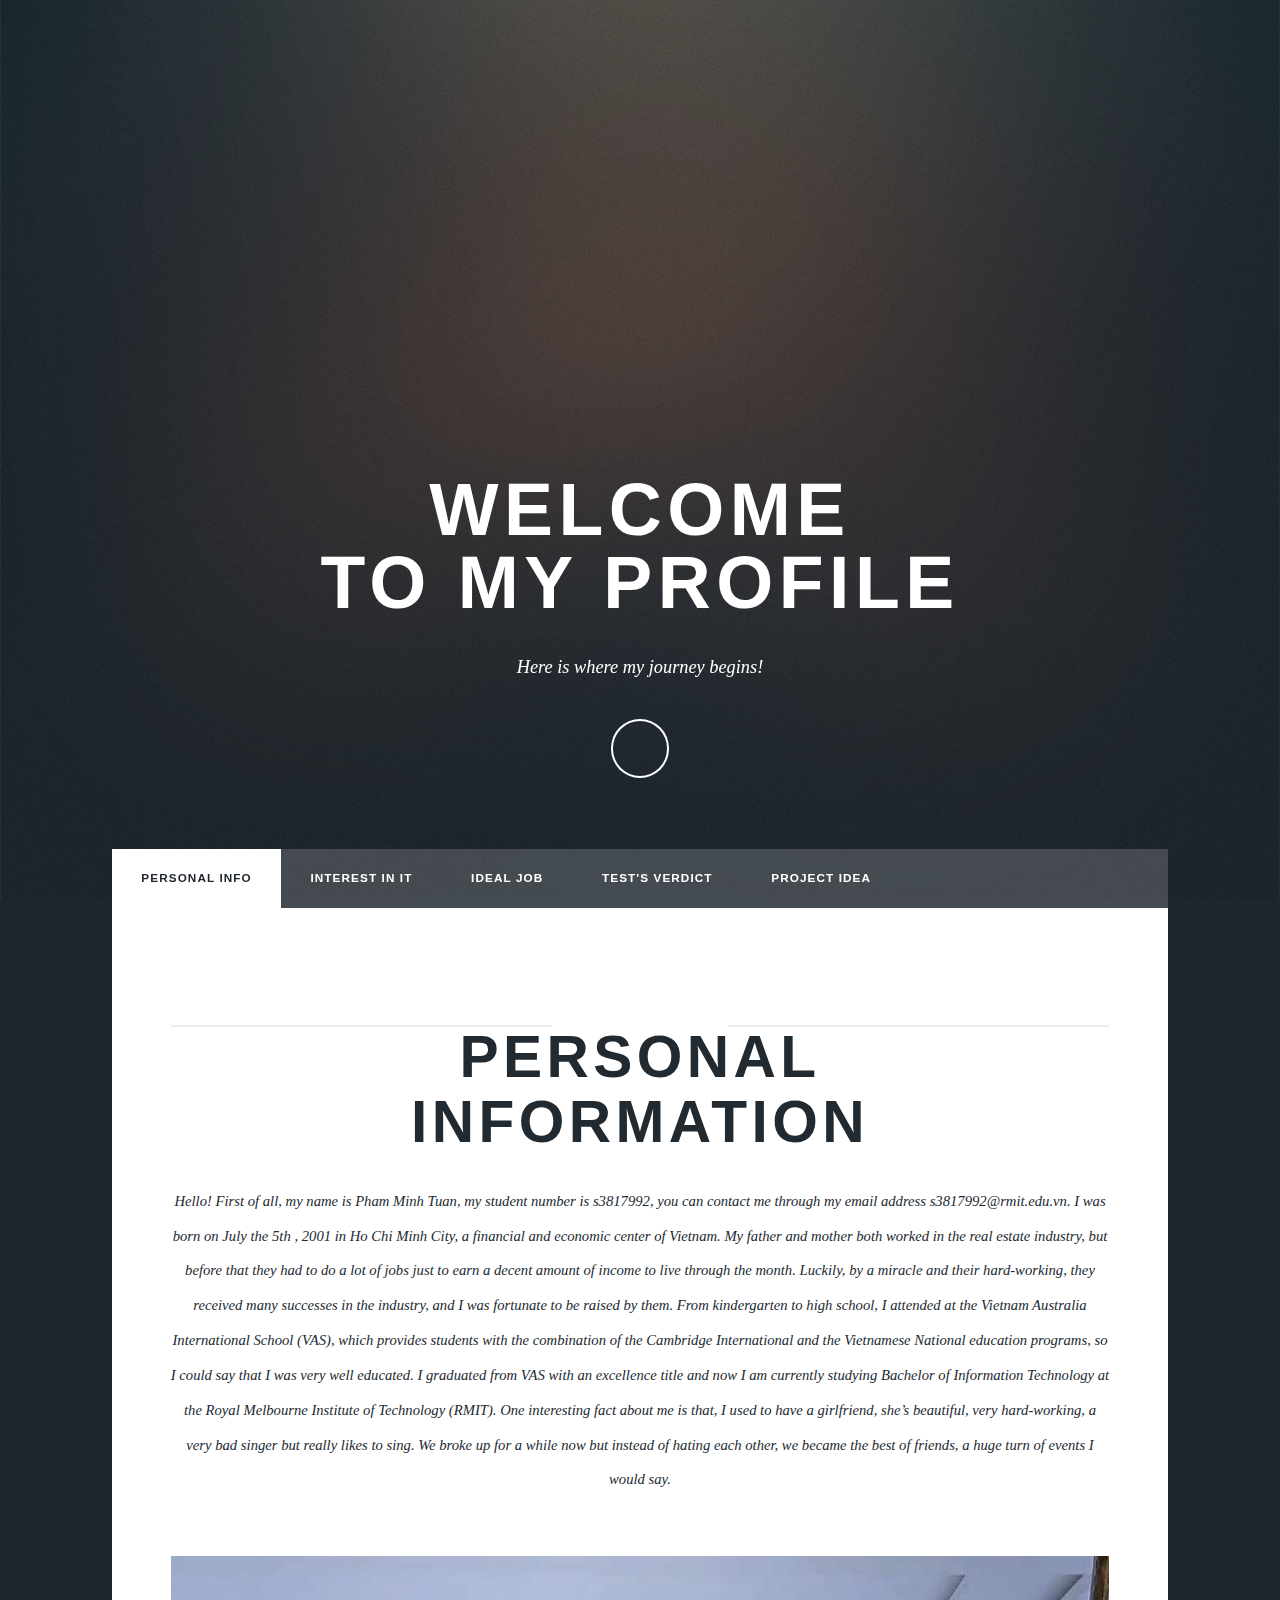
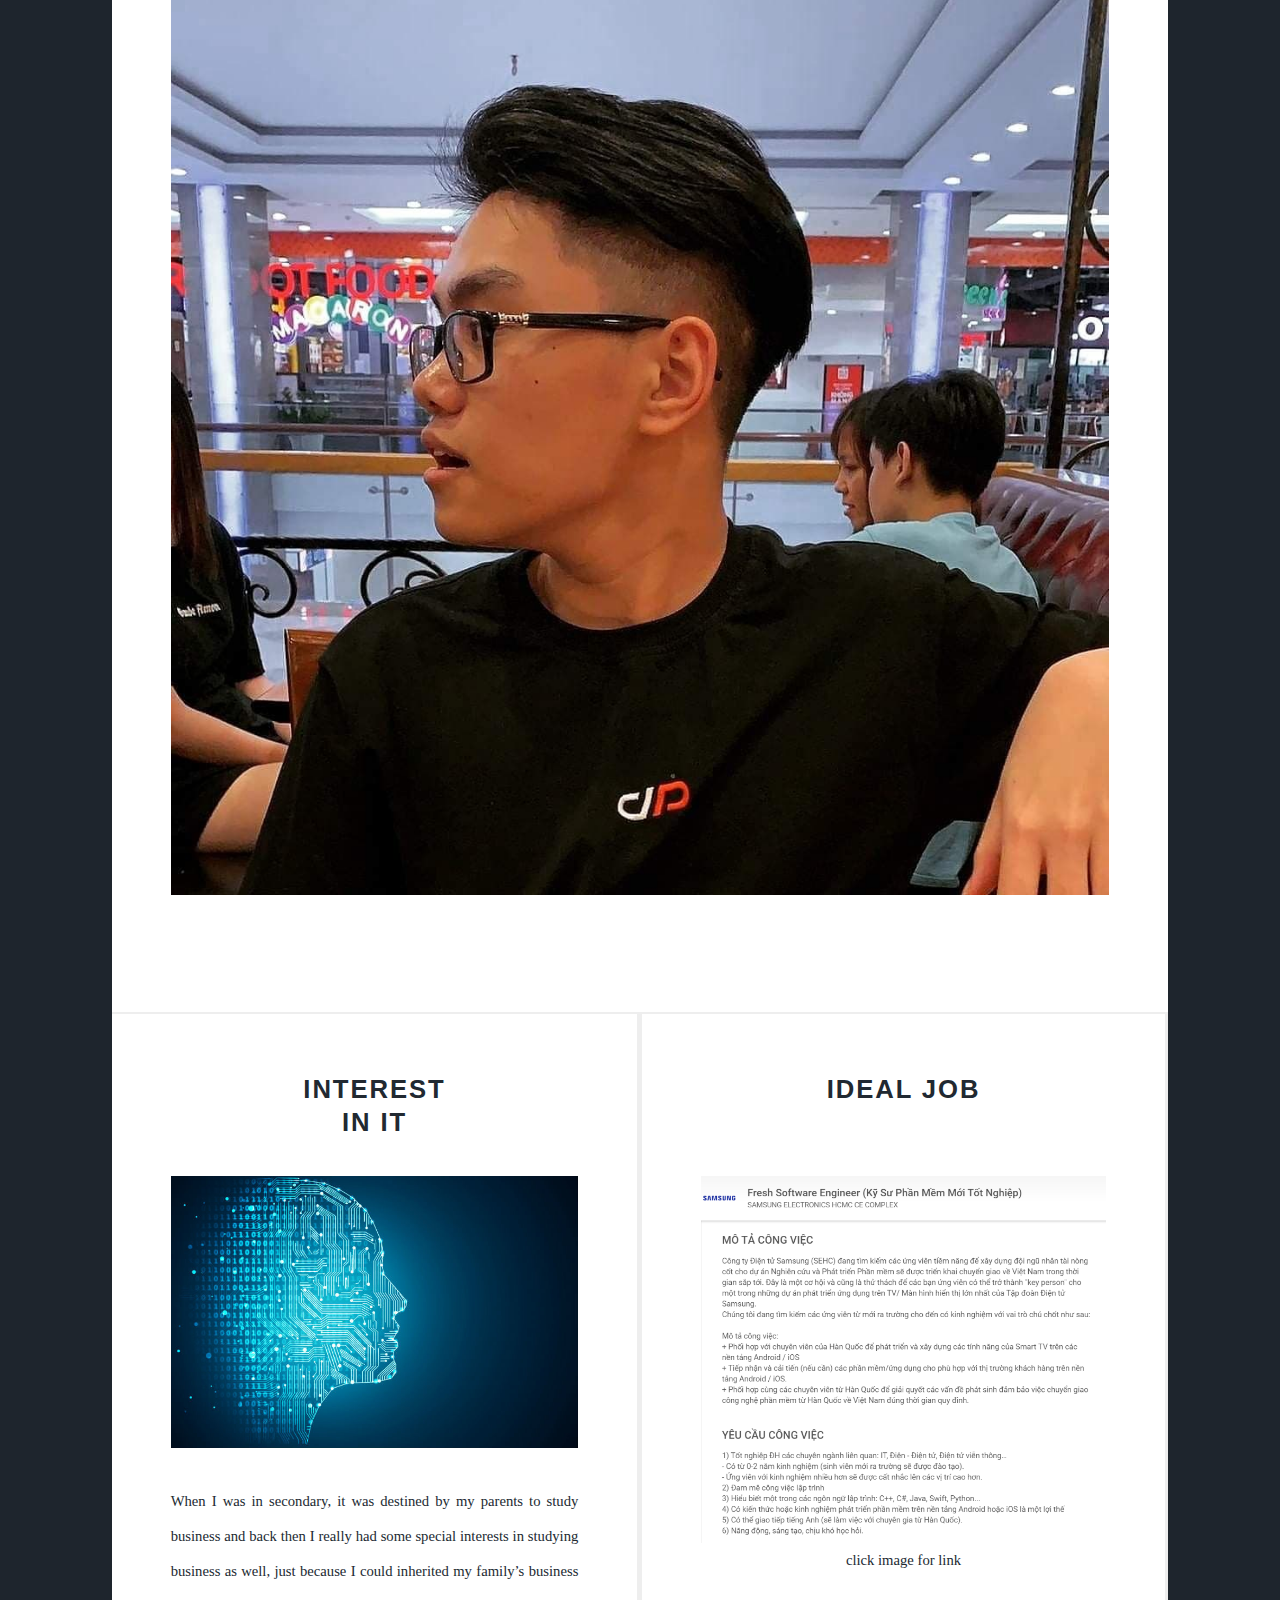
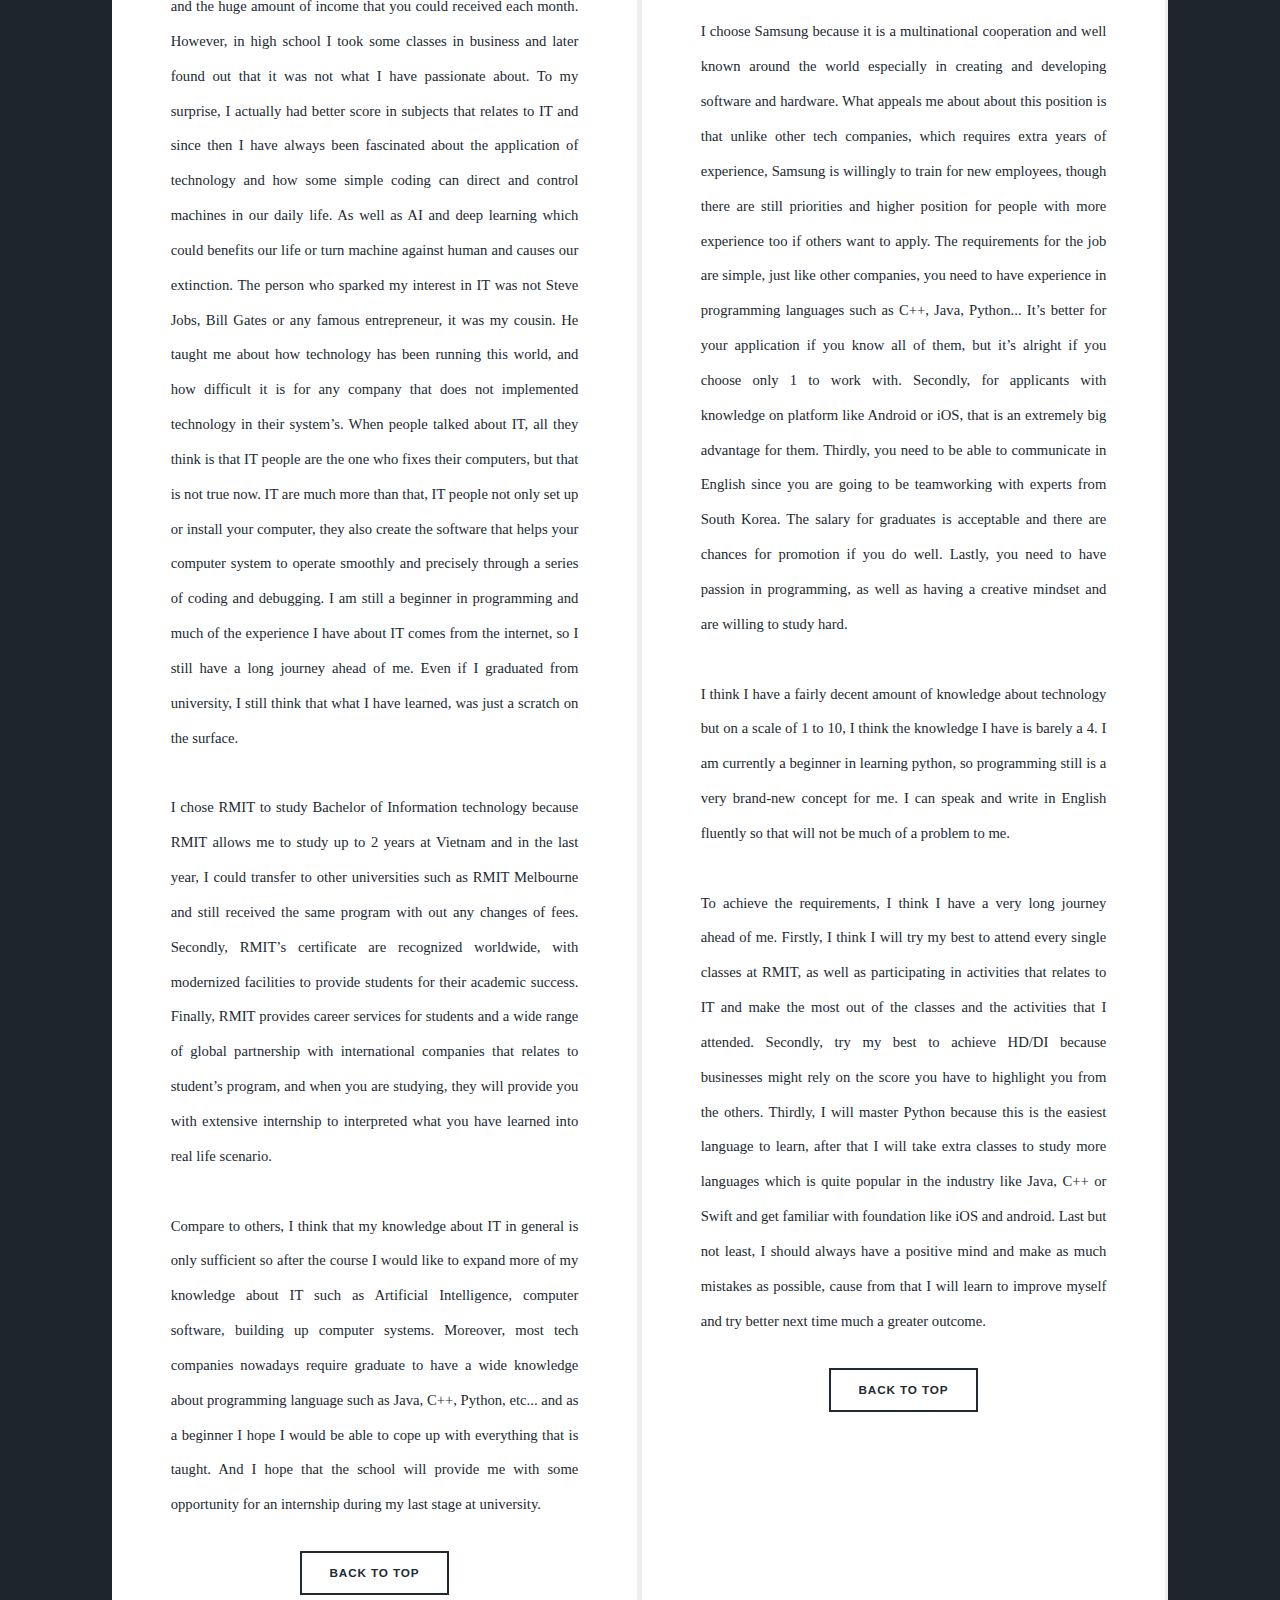
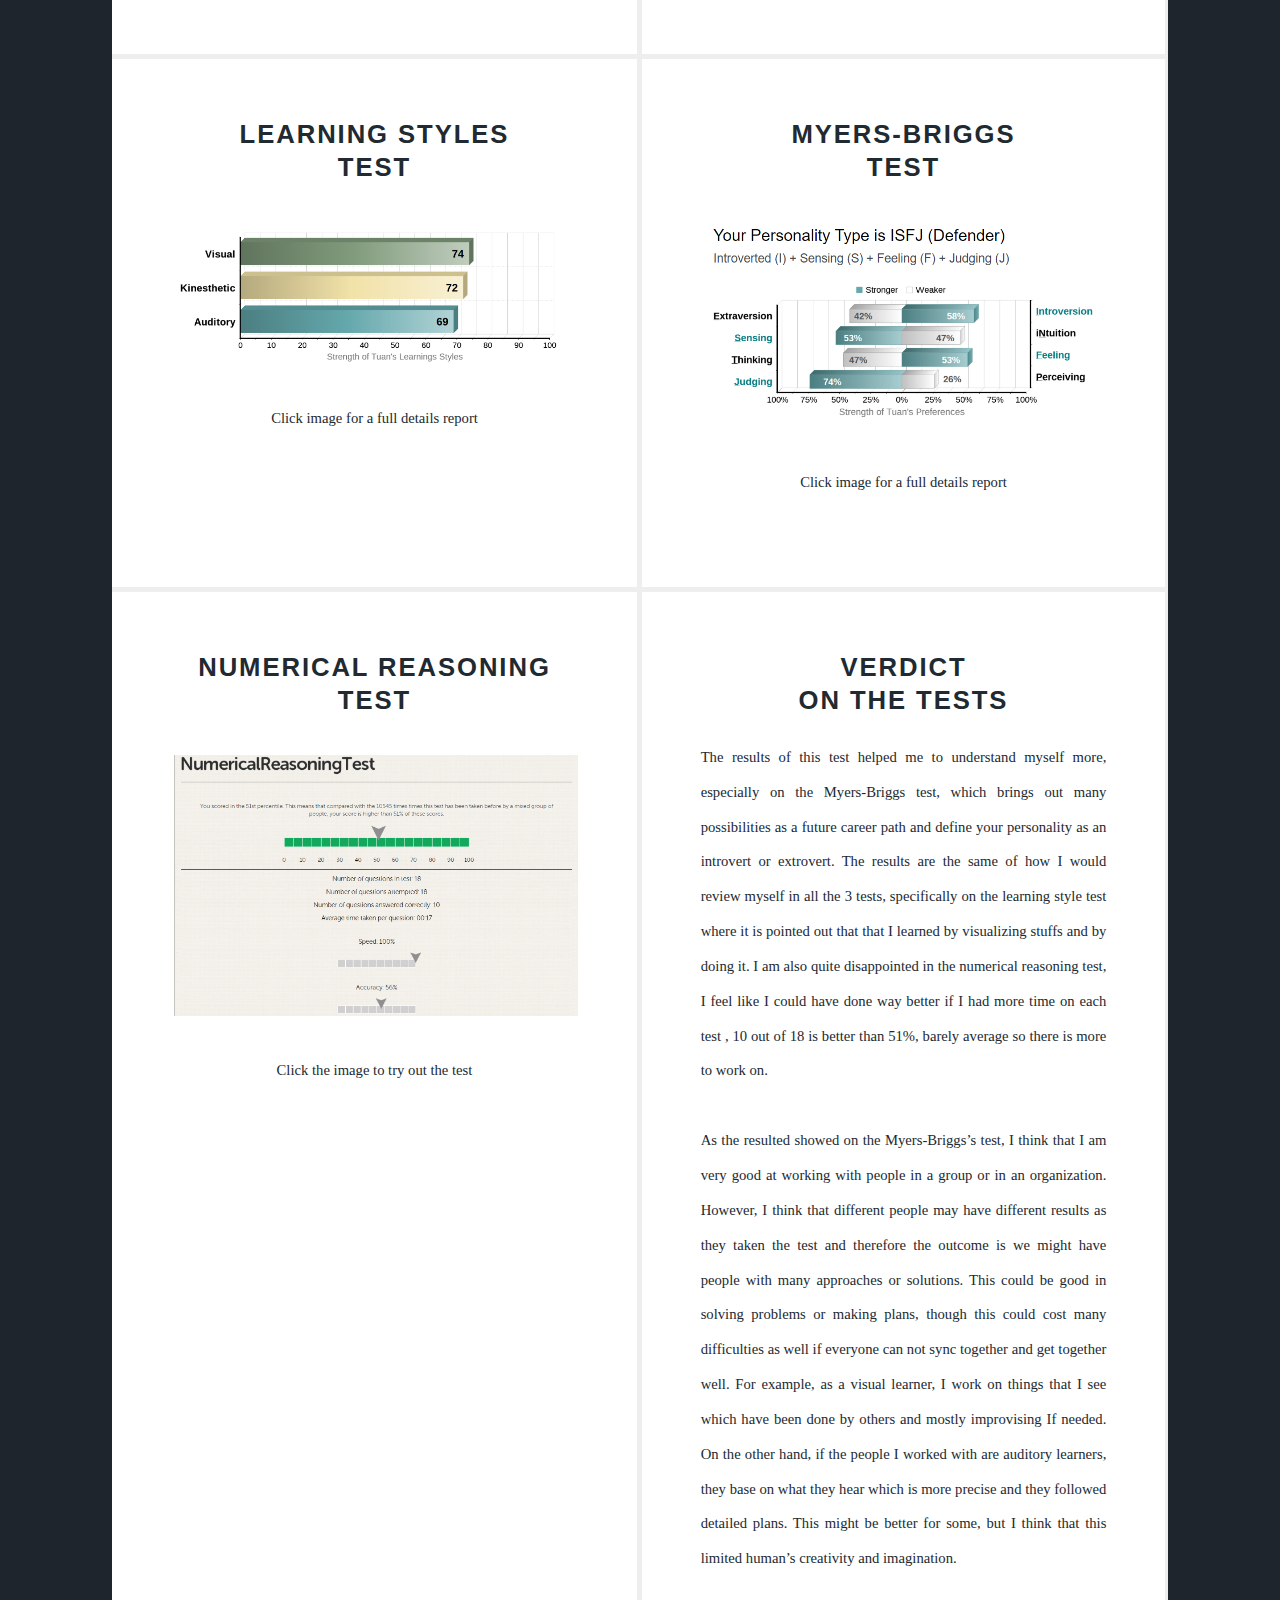
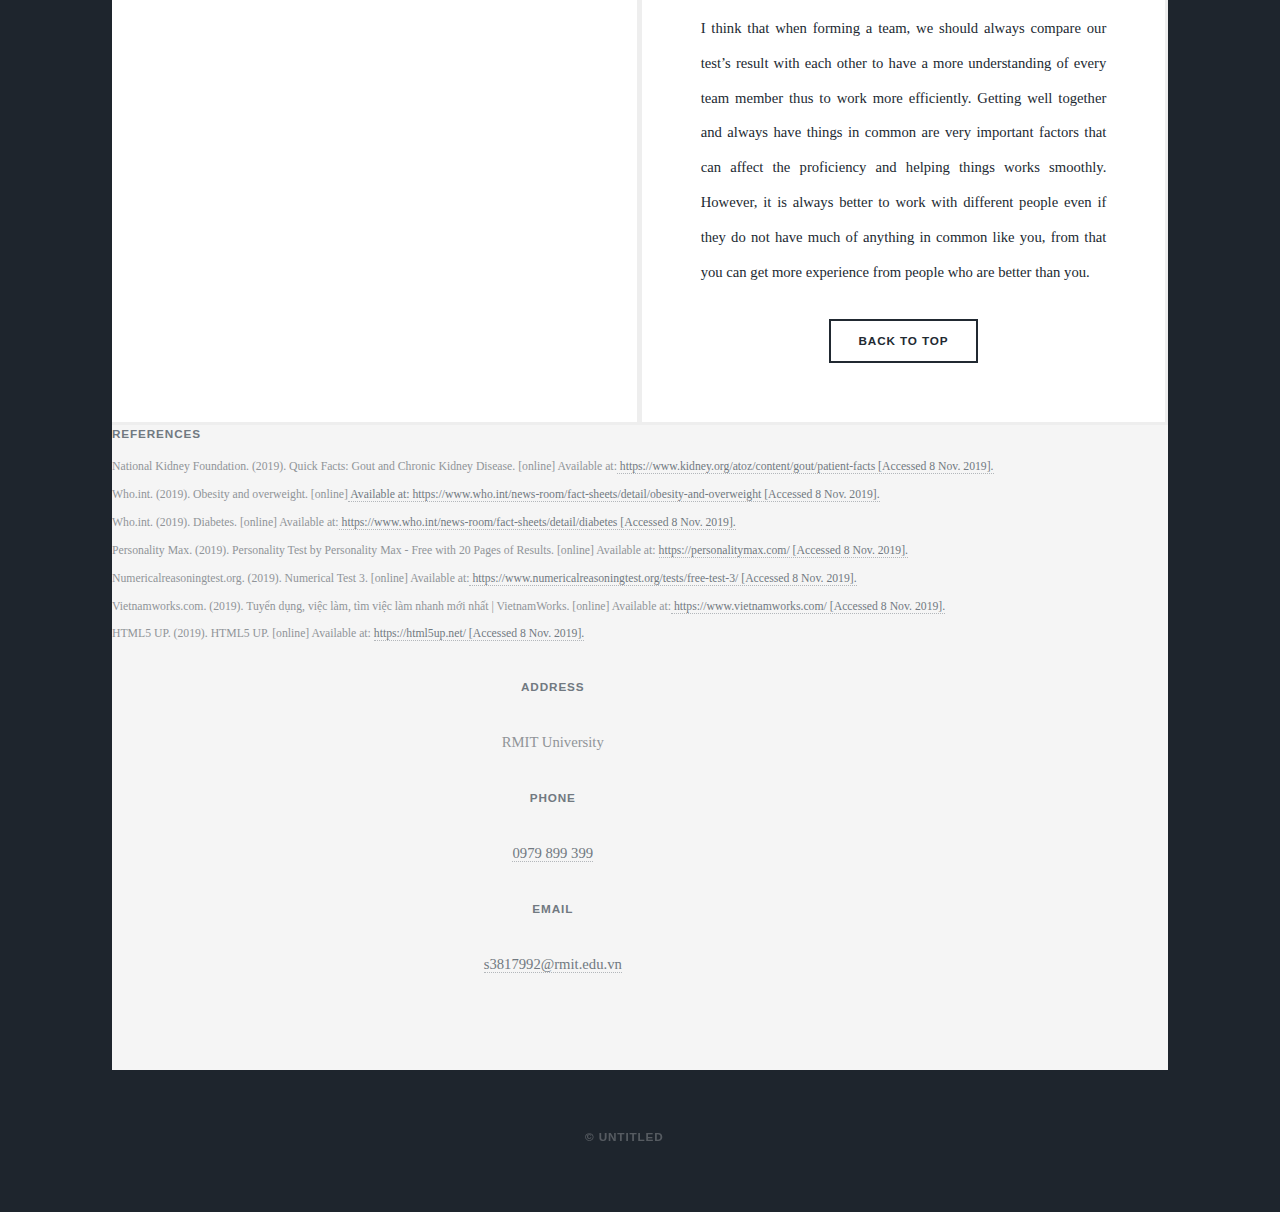
<file: index.html>
<!DOCTYPE HTML>
<!--
	Massively by HTML5 UP
	html5up.net | @ajlkn
	Free for personal and commercial use under the CCA 3.0 license (html5up.net/license)
-->
<html>
	<head>
		<title>TuanPham's profile</title>
		<meta charset="utf-8" />
		<meta name="viewport" content="width=device-width, initial-scale=1, user-scalable=no" />
		<link rel="stylesheet" href="assets/css/main.css" />
		<noscript><link rel="stylesheet" href="assets/css/noscript.css" /></noscript>
	</head>
	<body class="is-preload">

		<!-- Wrapper -->
			<div id="wrapper" class="fade-in">

				<!-- Intro -->
					<div id="intro">
						<h1>Welcome<br />
						to my profile</h1>
						<p>Here is where my journey begins!</p>
						<ul class="actions">
							<li><a href="#header" class="button icon solid solo fa-arrow-down scrolly">Continue</a></li>
						</ul>
					</div>

				<!-- Header -->
					<header id="header">
						<a href="index.html" class="logo">Let's get started!</a>
					</header>

				<!-- Nav -->
					<nav id="nav">
						<ul class="links">
							<li class="active"><a href="index.html">Personal info</a></li>
							<li><a href="#top1">Interest in IT</a></li>
							<li><a href="#top2">Ideal Job</a></li>
							<li><a href="#top3">Test's Verdict</a></li>

							<li><a href="generic.html">Project Idea</a></li>
							
						</ul>
						<ul class="icons">
							<li><a href="#" class="icon brands fa-twitter"><span class="label">Twitter</span></a></li>
							<li><a href="#" class="icon brands fa-facebook-f"><span class="label">Facebook</span></a></li>
							<li><a href="#" class="icon brands fa-instagram"><span class="label">Instagram</span></a></li>
							<li><a href="#" class="icon brands fa-github"><span class="label">GitHub</span></a></li>
						</ul>
					</nav>

				<!-- Main -->
					<div id="main">

						<!-- Featured Post -->
							<article class="post featured">
								<header class="major">
									<span class="date"></span>
									<h2>Personal<br />
									Information</h2>
									<p>Hello! First of all, my name is Pham Minh Tuan, my student number is s3817992, you can contact me through my email address s3817992@rmit.edu.vn. I was born on July the 5th , 2001 in Ho Chi Minh City, a financial and economic center of Vietnam. My father and mother both worked in the real estate industry, but before that they had to do a lot of jobs just to earn a decent amount of income to live through the month. Luckily, by a miracle and their hard-working, they received many successes in the industry, and I was fortunate to be raised by them. From kindergarten to high school, I attended at the Vietnam Australia International School (VAS), which provides students with the combination of the Cambridge International and the Vietnamese National education programs, so I could say that I was very well educated. I graduated from VAS with an excellence title and now I am currently studying Bachelor of Information Technology at the Royal Melbourne Institute of Technology (RMIT). One interesting fact about me is that, I used to have a girlfriend, she’s beautiful, very hard-working, a very bad singer but really likes to sing. We broke up for a while now but instead of hating each other, we became the best of friends, a huge turn of events I would say.</p>
								</header>
								<a href="#" class="image main"><img src="images/pic01.jpg" alt="" /></a>
							</article>

						<!-- Posts -->
							<section class="posts">
								<article>
									<header>
										
										<h2 id="top1">Interest <br />
										in IT</h2>
									</header>
									<a class="image fit"><img src="images/pic02.jpg" alt="" /></a>
									<p>When I was in secondary, it was destined by my parents to study business and back then I really had some special interests in studying business as well, just because I could inherited my family’s business and the huge amount of income that you could received each month. However, in high school I took some classes in business and later found out that it was not what I have passionate about. To my surprise, I actually had better score in subjects that relates to IT and since then I have always been fascinated about the application of technology and how some simple coding can direct and control machines in our daily life. As well as AI and deep learning which could benefits our life or turn machine against human and causes our extinction. The person who sparked my interest in IT was not Steve Jobs, Bill Gates or any famous entrepreneur, it was my cousin. He taught me about how technology has been running this world, and how difficult it is for any company that does not implemented technology in their system’s. When people talked about IT, all they think is that IT people are the one who fixes their computers, but that is not true now. IT are much more than that, IT people not only set up or install your computer, they also create the software that helps your computer system to operate smoothly and precisely through a series of coding and debugging. I am still a beginner in programming and much of the experience I have about IT comes from the internet, so I still have a long journey ahead of me. Even if I graduated from university, I still think that what I have learned, was just a scratch on the surface.
<br><br>I chose RMIT to study Bachelor of Information technology because RMIT allows me to study up to 2 years at Vietnam and in the last year, I could transfer to other universities such as RMIT Melbourne and still received the same program with out any changes of fees. Secondly, RMIT’s certificate are recognized worldwide, with modernized facilities to provide students for their academic success. Finally, RMIT provides career services for students and a wide range of global partnership with international companies that relates to student’s program, and when you are studying, they will provide you with extensive internship to interpreted what you have learned into real life scenario. 
<br><br>Compare to others, I think that my knowledge about IT in general is only sufficient so after the course I would like to expand more of my knowledge about IT such as Artificial Intelligence, computer software, building up computer systems. Moreover, most tech companies nowadays require graduate to have a wide knowledge about programming language such as Java, C++, Python, etc... and as a beginner I hope I would be able to cope up with everything that is taught. And I hope that the school will provide me with some opportunity for an internship during my last stage at university.
</p>
									<ul class="actions special">
										<li><a href="#top" class="button">Back to top</a></li>
									</ul>
								</article>
								<article>
									<header>
										<h2 id="top2">Ideal Job<br />
										<br></h2>
									</header>
									<a href="https://www.vietnamworks.com/fresh-software-engineer-ky-su-phan-mem-moi-tot-nghiep-1-1167901-jv/?source=searchResults&searchType=2&placement=10&sortBy=date&fbclid=IwAR2b148fFr9_9Vhma2ELvXWcg3Ny21hwF8D9BivxHOHD8PFqmbsUnYZ_Lmc" class="image fit" target="_blank"><img src="images/pic03.PNG" alt="" /><center>click image for link</center></a>
									<p>I choose Samsung because it is a multinational cooperation and well known around the world especially in creating and developing software and hardware. What appeals me about about this position is that unlike other tech companies, which requires extra years of experience, Samsung is willingly to train for new employees, though there are still priorities and higher position for people with more experience too if others want to apply. The requirements for the job are simple, just like other companies, you need to have experience in programming languages such as C++, Java, Python... It’s better for your application if you know all of them, but it’s alright if you choose only 1 to work with. Secondly, for applicants with knowledge on platform like Android or iOS, that is an extremely big advantage for them. Thirdly, you need to be able to communicate in English since you are going to be teamworking with experts from South Korea. The salary for graduates is acceptable and there are chances for promotion if you do well. Lastly, you need to have passion in programming, as well as having a creative mindset and are willing to study hard.
								<br><br>I think I have a fairly decent amount of knowledge about technology but on a scale of 1 to 10, I think the knowledge I have is barely a 4. I am currently a beginner in learning python, so programming still is a very brand-new concept for me. I can speak and write in English fluently so that will not be much of a problem to me.
							<br><br>To achieve the requirements, I think I have a very long journey ahead of me. Firstly, I think I will try my best to attend every single classes at RMIT, as well as participating in activities that relates to IT and make the most out of the classes and the activities that I attended. Secondly, try my best to achieve HD/DI because businesses might rely on the score you have to highlight you from the others. Thirdly, I will master Python because this is the easiest language to learn, after that I will take extra classes to study more languages which is quite popular in the industry like Java, C++ or Swift and get familiar with foundation like iOS and android. Last but not least, I should always have a positive mind and make as much mistakes as possible, cause from that I will learn to improve myself and try better next time much a greater outcome.</p>
									<ul class="actions special">
										<li><a href="#top" class="button">Back to top</a></li>
									</ul>
								</article>
								<article>
									<header>
										<h2> Learning Styles<br />
										Test</h2>
									</header>
									<a href="https://personalitymax.com/report/?ls=74-69-72&name_key=4b519916b4" class="image fit" target="_blank"><img src="images/pic04.PNG" alt="" /></a>
									<p><center>Click image for a full details report</center></p>
									<ul class="actions special">
									</ul>
								</article>
								<article>
									<header>
										<h2>Myers-Briggs<br />
										test</h2>
									</header>
									<a href="https://personalitymax.com/report/?pt=42-53-47-74&name_key=4b519916b4" class="image fit" target="_blank"><img src="images/pic05.PNG" alt="" /></a>
									<p><center>Click image for a full details report</center></p>
									<ul class="actions special">
									</ul>
								</article>
								<article>
									<header>
										<h2>Numerical Reasoning<br />
										test</h2>
									</header>
									<a href="https://www.numericalreasoningtest.org/tests/free-test-3/" class="image fit" target="_blank"><img src="images/pic06.png" alt="" /></a>
									<p><center>Click the image to try out the test</center></p>
									<ul class="actions special">
									</ul>
								</article>
								<article>
									<header>
										<h2 id="top3">Verdict<br />
										on the tests</h2>
									</header>
									<p>The results of this test helped me to understand myself more, especially on the Myers-Briggs test, which brings out many possibilities as a future career path and define your personality as an introvert or extrovert. The results are the same of how I would review myself in all the 3 tests, specifically on the learning style test where it is pointed out that that I learned by visualizing stuffs and by doing it. I am also quite disappointed in the numerical reasoning test, I feel like I could have done way better if I had more time on each test , 10 out of 18 is better than 51%, barely average so there is more to work on.
<br><br>As the resulted showed on the Myers-Briggs’s test, I think that I am very good at working with people in a group or in an organization. However, I think that different people may have different results as they taken the test and therefore the outcome is we might have people with many approaches or solutions. This could be good in solving problems or making plans, though this could cost many difficulties as well if everyone can not sync together and get together well. For example, as a visual learner, I work on things that I see which have been done by others and mostly improvising If needed. On the other hand, if the people I worked with are auditory learners, they base on what they hear which is more precise and they followed detailed plans. This might be better for some, but I think that this limited human’s creativity and imagination.
<br><br>I think that when forming a team, we should always compare our test’s result with each other to have a more understanding of every team member thus to work more efficiently. Getting well together and always have things in common are very important factors that can affect the proficiency and helping things works smoothly. However, it is always better to work with different people even if they do not have much of anything in common like you, from that you can get more experience from people who are better than you.
</p>
									<ul class="actions special">
										<li><a href="#top" class="button">Back to top</a></li>
									</ul>
								</article>
							</section>
						<!-- Footer -->
							

					</div>

				<!-- Footer -->
					<footer id="footer">
						<!-- <section> -->
							<form method="post" action="#">
								<div class="fields">
									<div class="field">
										<label for="name">References</label>
										<p>National Kidney Foundation. (2019). Quick Facts: Gout and Chronic Kidney Disease. [online] Available at:<a href="https://www.kidney.org/atoz/content/gout/patient-facts"> https://www.kidney.org/atoz/content/gout/patient-facts [Accessed 8 Nov. 2019].</a><br>
											Who.int. (2019). Obesity and overweight. [online]<a href="https://www.who.int/news-room/fact-sheets/detail/obesity-and-overweight"> Available at: https://www.who.int/news-room/fact-sheets/detail/obesity-and-overweight [Accessed 8 Nov. 2019].</a><br>
											Who.int. (2019). Diabetes. [online] Available at:<a href="https://www.who.int/news-room/fact-sheets/detail/diabetes"> https://www.who.int/news-room/fact-sheets/detail/diabetes [Accessed 8 Nov. 2019].</a><br>Personality Max. (2019). Personality Test by Personality Max - Free with 20 Pages of Results. [online] Available at: <a href="https://personalitymax.com/"> https://personalitymax.com/ [Accessed 8 Nov. 2019].</a><br>Numericalreasoningtest.org. (2019). Numerical Test 3. [online] Available at:<a href="https://www.numericalreasoningtest.org/tests/free-test-3/"> https://www.numericalreasoningtest.org/tests/free-test-3/ [Accessed 8 Nov. 2019].</a><br>
											Vietnamworks.com. (2019). Tuyển dụng, việc làm, tìm việc làm nhanh mới nhất | VietnamWorks. [online] Available at:<a href="https://www.vietnamworks.com/"> https://www.vietnamworks.com/ [Accessed 8 Nov. 2019].</a><br>
										HTML5 UP. (2019). HTML5 UP. [online] Available at: <a href="https://html5up.net/"> https://html5up.net/ [Accessed 8 Nov. 2019].</a></p>							
                            </ul>
							</form>
						</section>
						<section class="split contact">
							<section class="alt">
								<h3><center>Address</center></h3>
								<p><center>RMIT University</center></p>
							</section>
							<section>
								<h3><center>Phone</center></h3>
								<p><a href="#"><center>0979 899 399</center></a></p>
							</section>
							<section>
								<h3><center>Email</center></h3>
								<p><a href="#"><center>s3817992@rmit.edu.vn</center></a></p>
							</section>
							<section>
							    
								</ul>
							</section>
						</section>
					</footer>

				<!-- Copyright -->
					<div id="copyright">
						<ul><li>&copy; Untitled</li><li></a></li></ul>
					</div>

			</div>

		<!-- Scripts -->
			<script src="assets/js/jquery.min.js"></script>
			<script src="assets/js/jquery.scrollex.min.js"></script>
			<script src="assets/js/jquery.scrolly.min.js"></script>
			<script src="assets/js/browser.min.js"></script>
			<script src="assets/js/breakpoints.min.js"></script>
			<script src="assets/js/util.js"></script>
			<script src="assets/js/main.js"></script>

	</body>
</html>
</file>
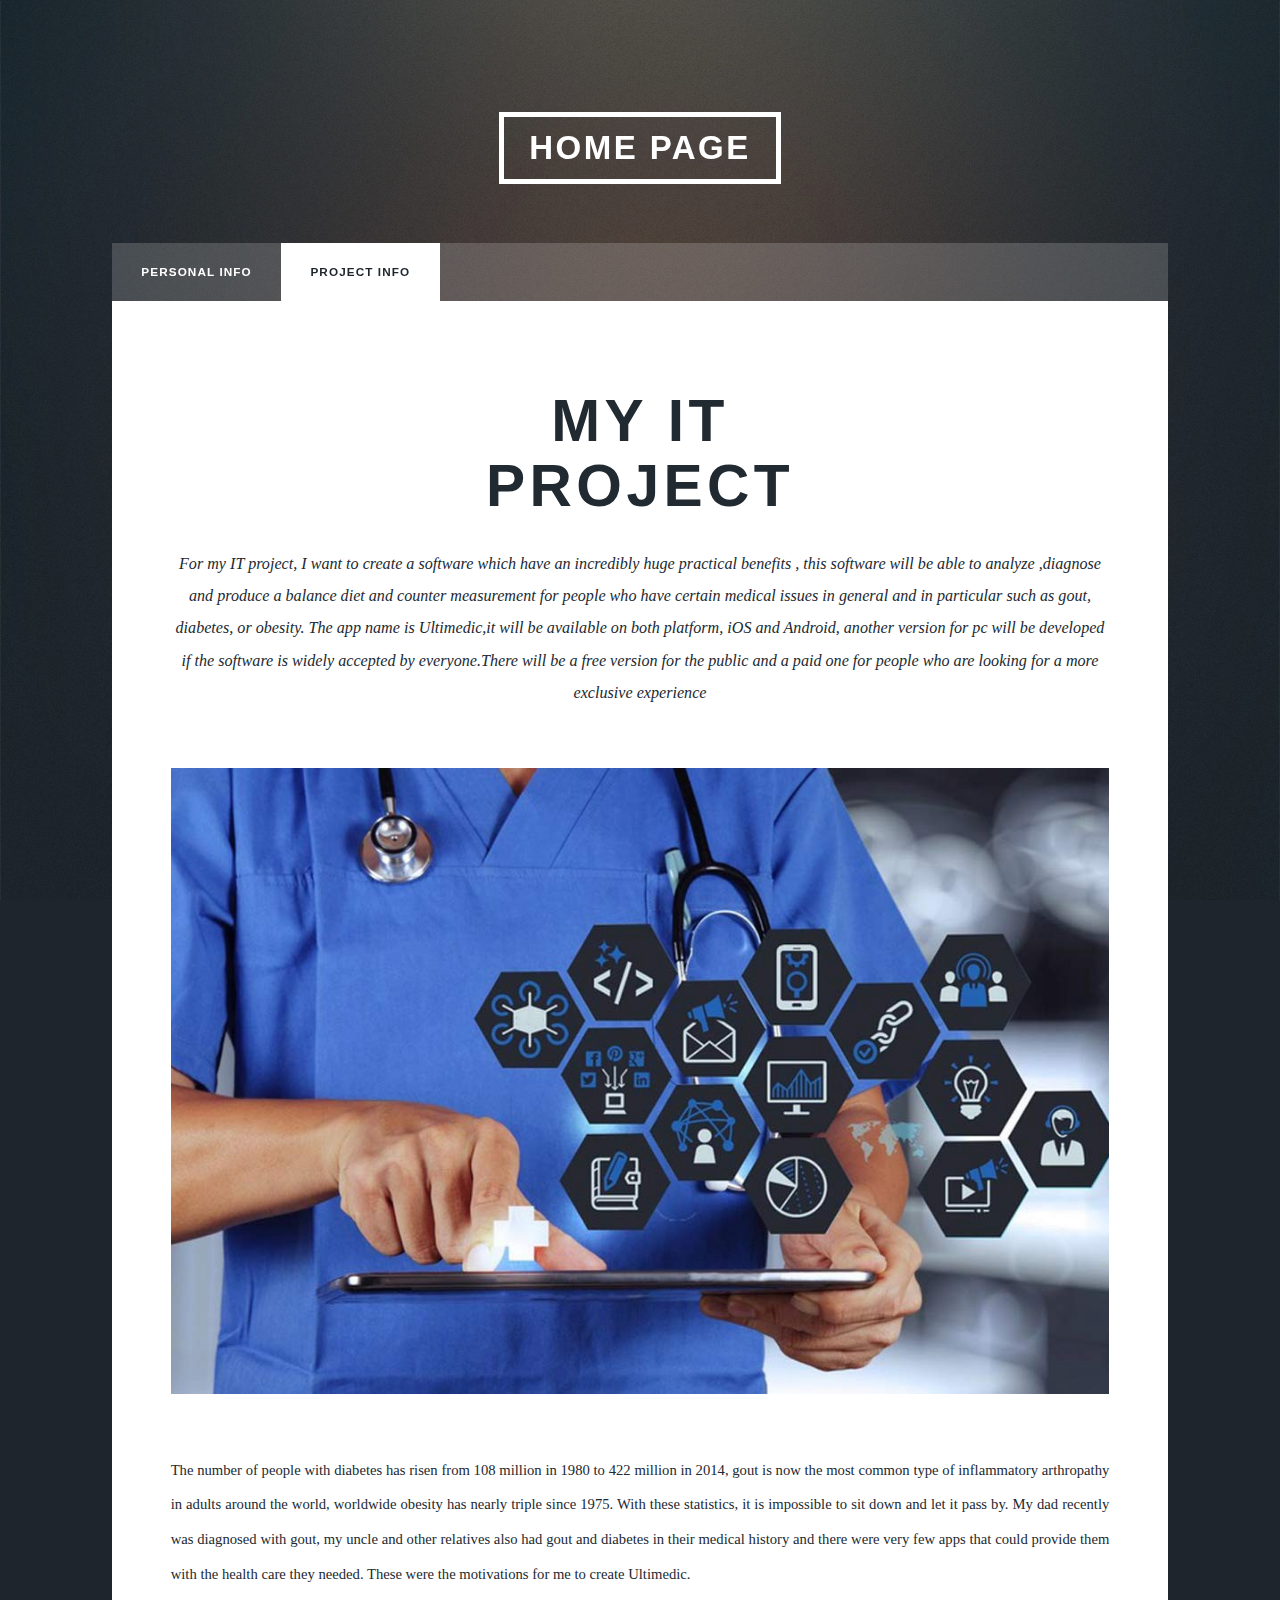
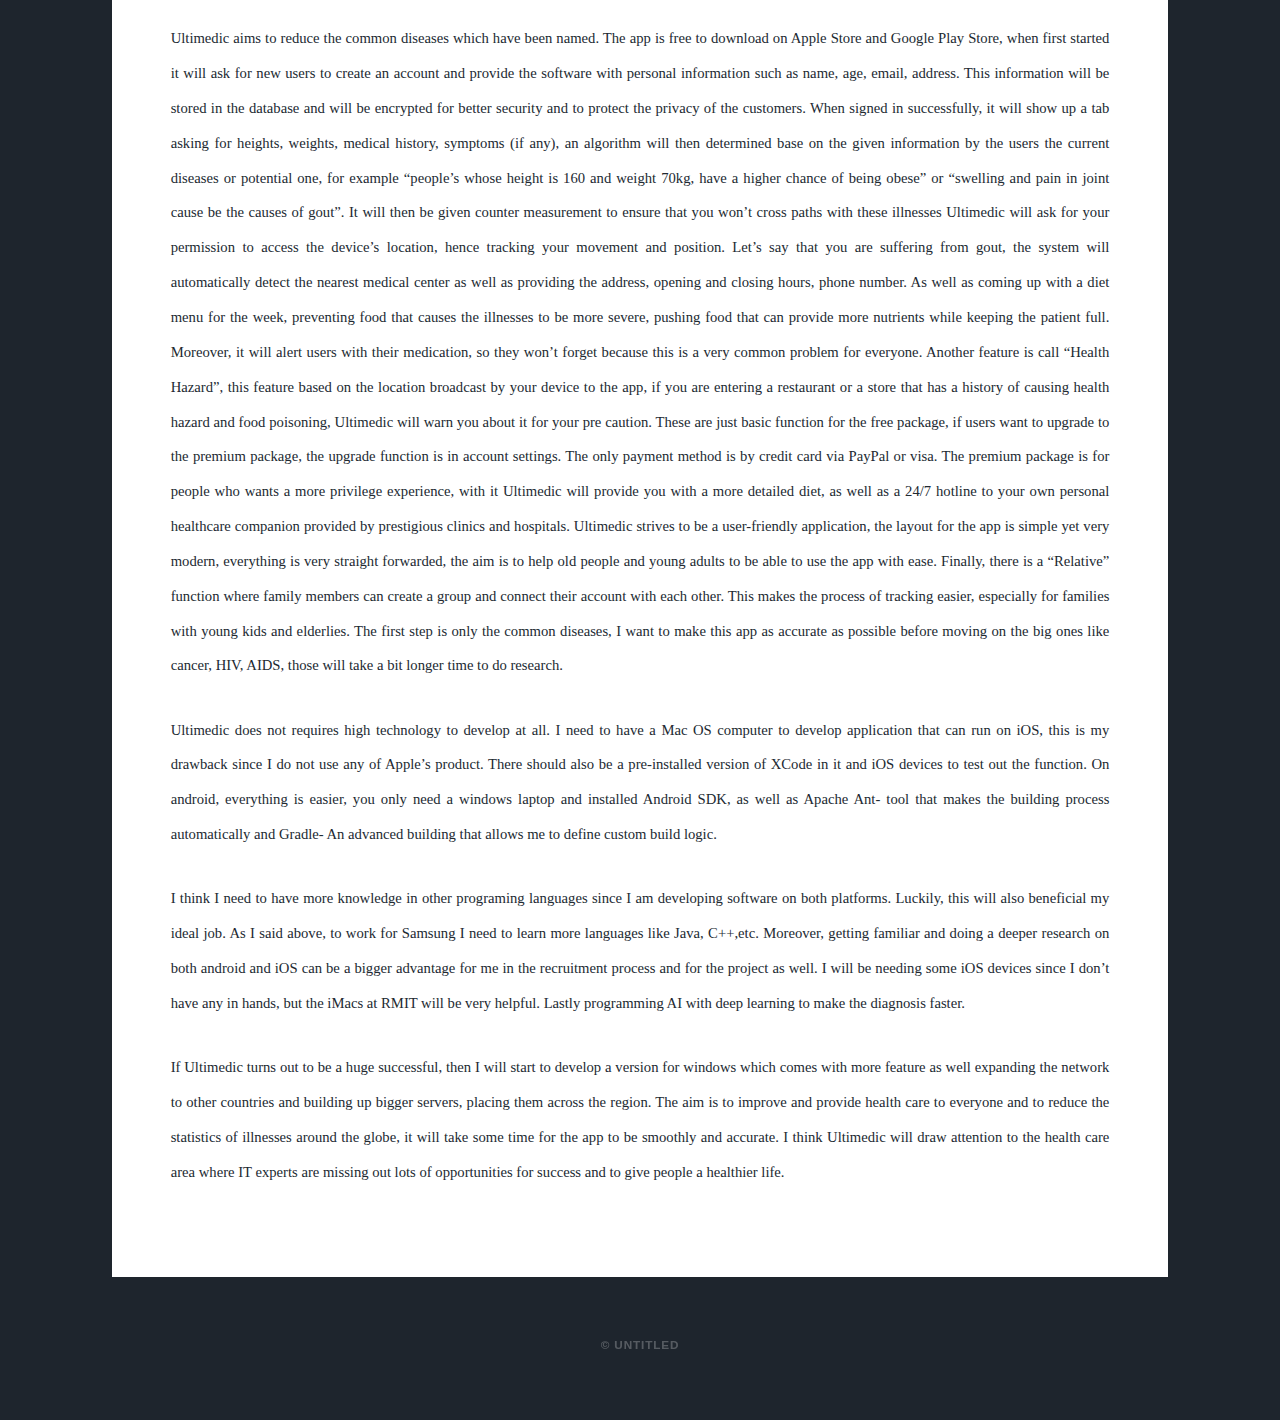
<file: generic.html>
<!DOCTYPE HTML>
<!--
	Massively by HTML5 UP
	html5up.net | @ajlkn
	Free for personal and commercial use under the CCA 3.0 license (html5up.net/license)
-->
<html>
	<head>
		<title>Project Idea</title>
		<meta charset="utf-8" />
		<meta name="viewport" content="width=device-width, initial-scale=1, user-scalable=no" />
		<link rel="stylesheet" href="assets/css/main.css" />
		<noscript><link rel="stylesheet" href="assets/css/noscript.css" /></noscript>
	</head>
	<body class="is-preload">

		<!-- Wrapper -->
			<div id="wrapper">

				<!-- Header -->
					<header id="header">
						<a href="index.html" class="logo">Home Page</a>
					</header>

				<!-- Nav -->
					<nav id="nav">
						<ul class="links">
							<li><a href="index.html">Personal Info</a></li>
							<li class="active"><a href="generic.html">Project Info</a></li>
							</a></li>
						</ul>
						<ul class="icons">
							<li><a href="#" class="icon brands fa-twitter"><span class="label">Twitter</span></a></li>
							<li><a href="#" class="icon brands fa-facebook-f"><span class="label">Facebook</span></a></li>
							<li><a href="#" class="icon brands fa-instagram"><span class="label">Instagram</span></a></li>
							<li><a href="#" class="icon brands fa-github"><span class="label">GitHub</span></a></li>
						</ul>
					</nav>

				<!-- Main -->
					<div id="main">

						<!-- Post -->
							<section class="post">
								<header class="major">
									
									<h1>My IT<br />
									Project</h1>
									<p>For my IT project, I want to create a software which have an incredibly huge practical benefits , this software will be able to analyze ,diagnose and produce a balance diet and counter measurement for people who have certain medical issues in general and in particular such as gout, diabetes, or obesity. The app name is Ultimedic,it will be available on both platform, iOS and Android, another version for pc will be developed if the software is widely accepted by everyone.There will be a free version for the public and a paid one for people who are looking for a more exclusive experience
									</p>
								</header>
								<div class="image main"><img src="images/pic10.jpeg" alt="" /></div>
								<p>The number of people with diabetes has risen from 108 million in 1980 to 422 million in 2014, gout is now the most common type of inflammatory arthropathy in adults around the world, worldwide obesity has nearly triple since 1975. With these statistics, it is impossible to sit down and let it pass by. My dad recently was diagnosed with gout, my uncle and other relatives also had gout and diabetes in their medical history and there were very few apps that could provide them with the health care they needed. These were the motivations for me to create Ultimedic.</p>
								<p>Ultimedic aims to reduce the common diseases which have been named. The app is free to download on Apple Store and Google Play Store, when first started it will ask for new users to create an account and provide the software with personal information such as name, age, email, address. This information will be stored in the database and will be encrypted for better security and to protect the privacy of the customers. When signed in successfully, it will show up a tab asking for heights, weights, medical history, symptoms (if any), an algorithm will then determined base on the given information by the users the current diseases or potential one, for example “people’s whose height is 160 and weight 70kg, have a higher chance of being obese” or “swelling and pain in joint cause be the causes of gout”. It will then be given counter measurement to ensure that you won’t cross paths  with these illnesses Ultimedic will ask for your permission to access the device’s location, hence tracking your movement and position. Let’s say that you are suffering from gout, the system will automatically detect the nearest medical center as well as providing the address, opening and closing hours, phone number. As well as coming up with a diet menu for the week, preventing food that causes the illnesses to be more severe, pushing food that can provide more nutrients while keeping the patient full. Moreover, it will alert users with their medication, so they won’t forget because this is a very common problem for everyone. Another feature is call “Health Hazard”, this feature based on the location broadcast by your device to the app, if you are entering a restaurant or a store that has a history of causing health hazard and food poisoning, Ultimedic will warn you about it for your pre caution. These are just basic function for the free package, if users want to upgrade to the premium package, the upgrade function is in account settings. The only payment method is by credit card via PayPal or visa. The premium package is for people who wants a more privilege experience, with it Ultimedic will provide you with a more detailed diet, as well as a 24/7 hotline to your own personal healthcare companion provided by prestigious clinics and hospitals. Ultimedic strives to be a user-friendly application, the layout for the app is simple yet very modern, everything is very straight forwarded, the aim is to help old people and young adults to be able to use the app with ease. Finally, there is a “Relative” function where family members can create a group and connect their account with each other. This makes the process of tracking easier, especially for families with young kids and elderlies. The first step is only the common diseases, I want to make this app as accurate as possible before moving on the big ones like cancer, HIV, AIDS, those will take a bit longer time to do research.</p>
								<p>Ultimedic does not requires high technology to develop at all. I need to have a Mac OS computer to develop application that can run on iOS, this is my drawback since I do not use any of Apple’s product. There should also be a pre-installed version of XCode in it and iOS devices to test out the function. On android, everything is easier, you only need a windows laptop and installed Android SDK, as well as Apache Ant- tool that makes the building process automatically and Gradle- An advanced building that allows me to define custom build logic.</p>
								<p>I think I need to have more knowledge in other programing languages since I am developing software on both platforms. Luckily, this will also beneficial my ideal job. As I said above, to work for Samsung I need to learn more languages like Java, C++,etc. Moreover, getting familiar and doing a deeper research on both android and iOS can be a bigger advantage for me in the recruitment process and for the project as well. I will be needing some iOS devices since I don’t have any in hands, but the iMacs at RMIT will be very helpful. Lastly programming AI with deep learning to make the diagnosis faster.</p>
								<p>If Ultimedic turns out to be a huge successful, then I will start to develop a version for windows which comes with more feature as well expanding the network to other countries and building up bigger servers, placing them across the region. The aim is to improve and provide health care to everyone and to reduce the statistics of illnesses around the globe, it will take some time for the app to be smoothly and accurate. I think Ultimedic will draw attention to the health care area where IT experts are missing out lots of opportunities for success and to give people a healthier life. </p>
							</section>

					</div>

				

				<!-- Copyright -->
					<div id="copyright">
						<ul><li>&copy; Untitled</li></ul>
					</div>

			</div>

		<!-- Scripts -->
			<script src="assets/js/jquery.min.js"></script>
			<script src="assets/js/jquery.scrollex.min.js"></script>
			<script src="assets/js/jquery.scrolly.min.js"></script>
			<script src="assets/js/browser.min.js"></script>
			<script src="assets/js/breakpoints.min.js"></script>
			<script src="assets/js/util.js"></script>
			<script src="assets/js/main.js"></script>

	</body>
</html>
</file>
<file: assets/css/main.css>
/*/*/*/*/*/*/*/*/*/*/*/*/*/*/*/*@import url(fontawesome-all.min.css);
@import url("https://fonts.googleapis.com/css?family=Merriweather:300,700,300italic,700italic|Source+Sans+Pro:900");

/*
	Massively by HTML5 UP
	html5up.net | @ajlkn
	Free for personal and commercial use under the CCA 3.0 license (html5up.net/license)
*/

html, body, div, span, applet, object,
iframe, h1, h2, h3, h4, h5, h6, p, blockquote,
pre, a, abbr, acronym, address, big, cite,
code, del, dfn, em, img, ins, kbd, q, s, samp,
small, strike, strong, sub, sup, tt, var, b,
u, i, center, dl, dt, dd, ol, ul, li, fieldset,
form, label, legend, table, caption, tbody,
tfoot, thead, tr, th, td, article, aside,
canvas, details, embed, figure, figcaption,
footer, header, hgroup, menu, nav, output, ruby,
section, summary, time, mark, audio, video {
	margin: 0;
	padding: 0;
	border: 0;
	font-size: 100%;
	font: inherit;
	vertical-align: baseline;}

article, aside, details, figcaption, figure,
footer, header, hgroup, menu, nav, section {
	display: block;}

body {
	line-height: 1;
}

ol, ul {
	list-style: none;
}

blockquote, q {
	quotes: none;
}

	blockquote:before, blockquote:after, q:before, q:after {
		content: '';
		content: none;
	}

table {
	border-collapse: collapse;
	border-spacing: 0;
}

body {
	-webkit-text-size-adjust: none;
}

mark {
	background-color: transparent;
	color: inherit;
}

input::-moz-focus-inner {
	border: 0;
	padding: 0;
}

input, select, textarea {
	-moz-appearance: none;
	-webkit-appearance: none;
	-ms-appearance: none;
	appearance: none;
}

/* Basic */

	@-ms-viewport {
		width: device-width;
	}

	body {
		-ms-overflow-style: scrollbar;
	}

	@media screen and (max-width: 480px) {

		html, body {
			min-width: 320px;
		}

	}

	html {
		box-sizing: border-box;
	}

	*, *:before, *:after {
		box-sizing: inherit;
	}

	body {
		background-color: #1e252d;
	}

		body.is-preload *, body.is-preload *:before, body.is-preload *:after {
			-moz-animation: none !important;
			-webkit-animation: none !important;
			-ms-animation: none !important;
			animation: none !important;
			-moz-transition: none !important;
			-webkit-transition: none !important;
			-ms-transition: none !important;
			transition: none !important;
		}

/* Type */

	html {
		font-size: 16pt;
	}

		@media screen and (max-width: 1680px) {

			html {
				font-size: 12pt;
			}

		}

		@media screen and (max-width: 1280px) {

			html {
				font-size: 11pt;
			}

		}

		@media screen and (max-width: 360px) {

			html {
				font-size: 10pt;
			}

		}

	body {
		color: #212931;
	}

	body, input, select, textarea {
		font-family: "Merriweather", Georgia, serif;
		font-weight: 300;
		font-size: 1rem;
		line-height: 2.375;
	}

	a {
		-moz-transition: color 0.2s ease-in-out, background-color 0.2s ease-in-out, border-color 0.2s ease-in-out, box-shadow 0.2s ease-in-out;
		-webkit-transition: color 0.2s ease-in-out, background-color 0.2s ease-in-out, border-color 0.2s ease-in-out, box-shadow 0.2s ease-in-out;
		-ms-transition: color 0.2s ease-in-out, background-color 0.2s ease-in-out, border-color 0.2s ease-in-out, box-shadow 0.2s ease-in-out;
		transition: color 0.2s ease-in-out, background-color 0.2s ease-in-out, border-color 0.2s ease-in-out, box-shadow 0.2s ease-in-out;
		border-bottom: dotted 1px;
		text-decoration: none;
	}

		a:hover {
			border-bottom-color: transparent;
		}

	strong, b {
		font-weight: 600;
	}

	em, i {
		font-style: italic;
	}

	p {
		text-align: justify;
		margin: 0 0 2rem 0;
	}

	h1, h2, h3, h4, h5, h6 {
		font-family: "Source Sans Pro", Helvetica, sans-serif;
		font-weight: 900;
		line-height: 1.5;
		letter-spacing: 0.075em;
		text-transform: uppercase;
		margin: 0 0 1rem 0;
	}

		h1 a, h2 a, h3 a, h4 a, h5 a, h6 a {
			border-bottom: 0;
			color: inherit;
			text-decoration: none;
		}

	h1 {
		font-size: 4rem;
		line-height: 1.1;
		margin: 0 0 2rem 0;
	}

	h2 {
		font-size: 1.75rem;
		line-height: 1.3;
		margin: 0 0 1.5rem 0;
	}

	h3 {
		font-size: 1.25rem;
		margin: 0 0 1.5rem 0;
	}

	h4 {
		font-size: 1rem;
	}

	h5 {
		font-size: 0.9rem;
	}

	h6 {
		font-size: 0.8rem;
	}

	sub {
		font-size: 0.8rem;
		position: relative;
		top: 0.5rem;
	}

	sup {
		font-size: 0.8rem;
		position: relative;
		top: -0.5rem;
	}

	blockquote {
		border-left: solid 4px;
		font-style: italic;
		margin: 0 0 2rem 0;
		padding: 0.5rem 0 0.5rem 2rem;
	}

	code {
		border: solid 2px;
		font-family: "Courier New", monospace;
		font-size: 0.9rem;
		margin: 0 0.25rem;
		padding: 0.25rem 0.65rem;
	}

	pre {
		-webkit-overflow-scrolling: touch;
		font-family: "Courier New", monospace;
		font-size: 0.9rem;
		margin: 0 0 2rem 0;
	}

		pre code {
			display: block;
			line-height: 1.75;
			padding: 1rem 1.5rem;
			overflow-x: auto;
		}

	hr {
		border: 0;
		border-bottom: solid 2px;
		margin: 3rem 0;
	}

		hr.major {
			margin: 5rem 0;
		}

	.align-left {
		text-align: left;
	}

	.align-center {
		text-align: center;
	}

	.align-right {
		text-align: right;
	}

	input, select, textarea {
		color: #212931;
	}

	a {
		color: #212931;
		border-bottom-color: rgba(33, 41, 49, 0.5);
	}

		a:hover {
			border-bottom-color: transparent;
			color: #18bfef !important;
		}

	strong, b {
		color: #212931;
	}

	h1, h2, h3, h4, h5, h6 {
		color: #212931;
	}

	blockquote {
		border-left-color: #eeeeee;
	}

	code {
		background: rgba(220, 220, 220, 0.25);
		border-color: #eeeeee;
	}

	hr {
		border-bottom-color: #eeeeee;
	}

/* Row */

	.row {
		display: flex;
		flex-wrap: wrap;
		box-sizing: border-box;
		align-items: stretch;
	}

		.row > * {
			box-sizing: border-box;
		}

		.row.gtr-uniform > * > :last-child {
			margin-bottom: 0;
		}

		.row.aln-left {
			justify-content: flex-start;
		}

		.row.aln-center {
			justify-content: center;
		}

		.row.aln-right {
			justify-content: flex-end;
		}

		.row.aln-top {
			align-items: flex-start;
		}

		.row.aln-middle {
			align-items: center;
		}

		.row.aln-bottom {
			align-items: flex-end;
		}

		.row > .imp {
			order: -1;
		}

		.row > .col-1 {
			width: 8.33333%;
		}

		.row > .off-1 {
			margin-left: 8.33333%;
		}

		.row > .col-2 {
			width: 16.66667%;
		}

		.row > .off-2 {
			margin-left: 16.66667%;
		}

		.row > .col-3 {
			width: 25%;
		}

		.row > .off-3 {
			margin-left: 25%;
		}

		.row > .col-4 {
			width: 33.33333%;
		}

		.row > .off-4 {
			margin-left: 33.33333%;
		}

		.row > .col-5 {
			width: 41.66667%;
		}

		.row > .off-5 {
			margin-left: 41.66667%;
		}

		.row > .col-6 {
			width: 50%;
		}

		.row > .off-6 {
			margin-left: 50%;
		}

		.row > .col-7 {
			width: 58.33333%;
		}

		.row > .off-7 {
			margin-left: 58.33333%;
		}

		.row > .col-8 {
			width: 66.66667%;
		}

		.row > .off-8 {
			margin-left: 66.66667%;
		}

		.row > .col-9 {
			width: 75%;
		}

		.row > .off-9 {
			margin-left: 75%;
		}

		.row > .col-10 {
			width: 83.33333%;
		}

		.row > .off-10 {
			margin-left: 83.33333%;
		}

		.row > .col-11 {
			width: 91.66667%;
		}

		.row > .off-11 {
			margin-left: 91.66667%;
		}

		.row > .col-12 {
			width: 100%;
		}

		.row > .off-12 {
			margin-left: 100%;
		}

		.row.gtr-0 {
			margin-top: 0;
			margin-left: 0rem;
		}

			.row.gtr-0 > * {
				padding: 0 0 0 0rem;
			}

			.row.gtr-0.gtr-uniform {
				margin-top: 0rem;
			}

				.row.gtr-0.gtr-uniform > * {
					padding-top: 0rem;
				}

		.row.gtr-25 {
			margin-top: 0;
			margin-left: -0.375rem;
		}

			.row.gtr-25 > * {
				padding: 0 0 0 0.375rem;
			}

			.row.gtr-25.gtr-uniform {
				margin-top: -0.375rem;
			}

				.row.gtr-25.gtr-uniform > * {
					padding-top: 0.375rem;
				}

		.row.gtr-50 {
			margin-top: 0;
			margin-left: -0.75rem;
		}

			.row.gtr-50 > * {
				padding: 0 0 0 0.75rem;
			}

			.row.gtr-50.gtr-uniform {
				margin-top: -0.75rem;
			}

				.row.gtr-50.gtr-uniform > * {
					padding-top: 0.75rem;
				}

		.row {
			margin-top: 0;
			margin-left: -1.5rem;
		}

			.row > * {
				padding: 0 0 0 1.5rem;
			}

			.row.gtr-uniform {
				margin-top: -1.5rem;
			}

				.row.gtr-uniform > * {
					padding-top: 1.5rem;
				}

		.row.gtr-150 {
			margin-top: 0;
			margin-left: -2.25rem;
		}

			.row.gtr-150 > * {
				padding: 0 0 0 2.25rem;
			}

			.row.gtr-150.gtr-uniform {
				margin-top: -2.25rem;
			}

				.row.gtr-150.gtr-uniform > * {
					padding-top: 2.25rem;
				}

		.row.gtr-200 {
			margin-top: 0;
			margin-left: -3rem;
		}

			.row.gtr-200 > * {
				padding: 0 0 0 3rem;
			}

			.row.gtr-200.gtr-uniform {
				margin-top: -3rem;
			}

				.row.gtr-200.gtr-uniform > * {
					padding-top: 3rem;
				}

		@media screen and (max-width: 1680px) {

			.row {
				display: flex;
				flex-wrap: wrap;
				box-sizing: border-box;
				align-items: stretch;
			}

				.row > * {
					box-sizing: border-box;
				}

				.row.gtr-uniform > * > :last-child {
					margin-bottom: 0;
				}

				.row.aln-left {
					justify-content: flex-start;
				}

				.row.aln-center {
					justify-content: center;
				}

				.row.aln-right {
					justify-content: flex-end;
				}

				.row.aln-top {
					align-items: flex-start;
				}

				.row.aln-middle {
					align-items: center;
				}

				.row.aln-bottom {
					align-items: flex-end;
				}

				.row > .imp-xlarge {
					order: -1;
				}

				.row > .col-1-xlarge {
					width: 8.33333%;
				}

				.row > .off-1-xlarge {
					margin-left: 8.33333%;
				}

				.row > .col-2-xlarge {
					width: 16.66667%;
				}

				.row > .off-2-xlarge {
					margin-left: 16.66667%;
				}

				.row > .col-3-xlarge {
					width: 25%;
				}

				.row > .off-3-xlarge {
					margin-left: 25%;
				}

				.row > .col-4-xlarge {
					width: 33.33333%;
				}

				.row > .off-4-xlarge {
					margin-left: 33.33333%;
				}

				.row > .col-5-xlarge {
					width: 41.66667%;
				}

				.row > .off-5-xlarge {
					margin-left: 41.66667%;
				}

				.row > .col-6-xlarge {
					width: 50%;
				}

				.row > .off-6-xlarge {
					margin-left: 50%;
				}

				.row > .col-7-xlarge {
					width: 58.33333%;
				}

				.row > .off-7-xlarge {
					margin-left: 58.33333%;
				}

				.row > .col-8-xlarge {
					width: 66.66667%;
				}

				.row > .off-8-xlarge {
					margin-left: 66.66667%;
				}

				.row > .col-9-xlarge {
					width: 75%;
				}

				.row > .off-9-xlarge {
					margin-left: 75%;
				}

				.row > .col-10-xlarge {
					width: 83.33333%;
				}

				.row > .off-10-xlarge {
					margin-left: 83.33333%;
				}

				.row > .col-11-xlarge {
					width: 91.66667%;
				}

				.row > .off-11-xlarge {
					margin-left: 91.66667%;
				}

				.row > .col-12-xlarge {
					width: 100%;
				}

				.row > .off-12-xlarge {
					margin-left: 100%;
				}

				.row.gtr-0 {
					margin-top: 0;
					margin-left: 0rem;
				}

					.row.gtr-0 > * {
						padding: 0 0 0 0rem;
					}

					.row.gtr-0.gtr-uniform {
						margin-top: 0rem;
					}

						.row.gtr-0.gtr-uniform > * {
							padding-top: 0rem;
						}

				.row.gtr-25 {
					margin-top: 0;
					margin-left: -0.375rem;
				}

					.row.gtr-25 > * {
						padding: 0 0 0 0.375rem;
					}

					.row.gtr-25.gtr-uniform {
						margin-top: -0.375rem;
					}

						.row.gtr-25.gtr-uniform > * {
							padding-top: 0.375rem;
						}

				.row.gtr-50 {
					margin-top: 0;
					margin-left: -0.75rem;
				}

					.row.gtr-50 > * {
						padding: 0 0 0 0.75rem;
					}

					.row.gtr-50.gtr-uniform {
						margin-top: -0.75rem;
					}

						.row.gtr-50.gtr-uniform > * {
							padding-top: 0.75rem;
						}

				.row {
					margin-top: 0;
					margin-left: -1.5rem;
				}

					.row > * {
						padding: 0 0 0 1.5rem;
					}

					.row.gtr-uniform {
						margin-top: -1.5rem;
					}

						.row.gtr-uniform > * {
							padding-top: 1.5rem;
						}

				.row.gtr-150 {
					margin-top: 0;
					margin-left: -2.25rem;
				}

					.row.gtr-150 > * {
						padding: 0 0 0 2.25rem;
					}

					.row.gtr-150.gtr-uniform {
						margin-top: -2.25rem;
					}

						.row.gtr-150.gtr-uniform > * {
							padding-top: 2.25rem;
						}

				.row.gtr-200 {
					margin-top: 0;
					margin-left: -3rem;
				}

					.row.gtr-200 > * {
						padding: 0 0 0 3rem;
					}

					.row.gtr-200.gtr-uniform {
						margin-top: -3rem;
					}

						.row.gtr-200.gtr-uniform > * {
							padding-top: 3rem;
						}

		}

		@media screen and (max-width: 1280px) {

			.row {
				display: flex;
				flex-wrap: wrap;
				box-sizing: border-box;
				align-items: stretch;
			}

				.row > * {
					box-sizing: border-box;
				}

				.row.gtr-uniform > * > :last-child {
					margin-bottom: 0;
				}

				.row.aln-left {
					justify-content: flex-start;
				}

				.row.aln-center {
					justify-content: center;
				}

				.row.aln-right {
					justify-content: flex-end;
				}

				.row.aln-top {
					align-items: flex-start;
				}

				.row.aln-middle {
					align-items: center;
				}

				.row.aln-bottom {
					align-items: flex-end;
				}

				.row > .imp-large {
					order: -1;
				}

				.row > .col-1-large {
					width: 8.33333%;
				}

				.row > .off-1-large {
					margin-left: 8.33333%;
				}

				.row > .col-2-large {
					width: 16.66667%;
				}

				.row > .off-2-large {
					margin-left: 16.66667%;
				}

				.row > .col-3-large {
					width: 25%;
				}

				.row > .off-3-large {
					margin-left: 25%;
				}

				.row > .col-4-large {
					width: 33.33333%;
				}

				.row > .off-4-large {
					margin-left: 33.33333%;
				}

				.row > .col-5-large {
					width: 41.66667%;
				}

				.row > .off-5-large {
					margin-left: 41.66667%;
				}

				.row > .col-6-large {
					width: 50%;
				}

				.row > .off-6-large {
					margin-left: 50%;
				}

				.row > .col-7-large {
					width: 58.33333%;
				}

				.row > .off-7-large {
					margin-left: 58.33333%;
				}

				.row > .col-8-large {
					width: 66.66667%;
				}

				.row > .off-8-large {
					margin-left: 66.66667%;
				}

				.row > .col-9-large {
					width: 75%;
				}

				.row > .off-9-large {
					margin-left: 75%;
				}

				.row > .col-10-large {
					width: 83.33333%;
				}

				.row > .off-10-large {
					margin-left: 83.33333%;
				}

				.row > .col-11-large {
					width: 91.66667%;
				}

				.row > .off-11-large {
					margin-left: 91.66667%;
				}

				.row > .col-12-large {
					width: 100%;
				}

				.row > .off-12-large {
					margin-left: 100%;
				}

				.row.gtr-0 {
					margin-top: 0;
					margin-left: 0rem;
				}

					.row.gtr-0 > * {
						padding: 0 0 0 0rem;
					}

					.row.gtr-0.gtr-uniform {
						margin-top: 0rem;
					}

						.row.gtr-0.gtr-uniform > * {
							padding-top: 0rem;
						}

				.row.gtr-25 {
					margin-top: 0;
					margin-left: -0.375rem;
				}

					.row.gtr-25 > * {
						padding: 0 0 0 0.375rem;
					}

					.row.gtr-25.gtr-uniform {
						margin-top: -0.375rem;
					}

						.row.gtr-25.gtr-uniform > * {
							padding-top: 0.375rem;
						}

				.row.gtr-50 {
					margin-top: 0;
					margin-left: -0.75rem;
				}

					.row.gtr-50 > * {
						padding: 0 0 0 0.75rem;
					}

					.row.gtr-50.gtr-uniform {
						margin-top: -0.75rem;
					}

						.row.gtr-50.gtr-uniform > * {
							padding-top: 0.75rem;
						}

				.row {
					margin-top: 0;
					margin-left: -1.5rem;
				}

					.row > * {
						padding: 0 0 0 1.5rem;
					}

					.row.gtr-uniform {
						margin-top: -1.5rem;
					}

						.row.gtr-uniform > * {
							padding-top: 1.5rem;
						}

				.row.gtr-150 {
					margin-top: 0;
					margin-left: -2.25rem;
				}

					.row.gtr-150 > * {
						padding: 0 0 0 2.25rem;
					}

					.row.gtr-150.gtr-uniform {
						margin-top: -2.25rem;
					}

						.row.gtr-150.gtr-uniform > * {
							padding-top: 2.25rem;
						}

				.row.gtr-200 {
					margin-top: 0;
					margin-left: -3rem;
				}

					.row.gtr-200 > * {
						padding: 0 0 0 3rem;
					}

					.row.gtr-200.gtr-uniform {
						margin-top: -3rem;
					}

						.row.gtr-200.gtr-uniform > * {
							padding-top: 3rem;
						}

		}

		@media screen and (max-width: 980px) {

			.row {
				display: flex;
				flex-wrap: wrap;
				box-sizing: border-box;
				align-items: stretch;
			}

				.row > * {
					box-sizing: border-box;
				}

				.row.gtr-uniform > * > :last-child {
					margin-bottom: 0;
				}

				.row.aln-left {
					justify-content: flex-start;
				}

				.row.aln-center {
					justify-content: center;
				}

				.row.aln-right {
					justify-content: flex-end;
				}

				.row.aln-top {
					align-items: flex-start;
				}

				.row.aln-middle {
					align-items: center;
				}

				.row.aln-bottom {
					align-items: flex-end;
				}

				.row > .imp-medium {
					order: -1;
				}

				.row > .col-1-medium {
					width: 8.33333%;
				}

				.row > .off-1-medium {
					margin-left: 8.33333%;
				}

				.row > .col-2-medium {
					width: 16.66667%;
				}

				.row > .off-2-medium {
					margin-left: 16.66667%;
				}

				.row > .col-3-medium {
					width: 25%;
				}

				.row > .off-3-medium {
					margin-left: 25%;
				}

				.row > .col-4-medium {
					width: 33.33333%;
				}

				.row > .off-4-medium {
					margin-left: 33.33333%;
				}

				.row > .col-5-medium {
					width: 41.66667%;
				}

				.row > .off-5-medium {
					margin-left: 41.66667%;
				}

				.row > .col-6-medium {
					width: 50%;
				}

				.row > .off-6-medium {
					margin-left: 50%;
				}

				.row > .col-7-medium {
					width: 58.33333%;
				}

				.row > .off-7-medium {
					margin-left: 58.33333%;
				}

				.row > .col-8-medium {
					width: 66.66667%;
				}

				.row > .off-8-medium {
					margin-left: 66.66667%;
				}

				.row > .col-9-medium {
					width: 75%;
				}

				.row > .off-9-medium {
					margin-left: 75%;
				}

				.row > .col-10-medium {
					width: 83.33333%;
				}

				.row > .off-10-medium {
					margin-left: 83.33333%;
				}

				.row > .col-11-medium {
					width: 91.66667%;
				}

				.row > .off-11-medium {
					margin-left: 91.66667%;
				}

				.row > .col-12-medium {
					width: 100%;
				}

				.row > .off-12-medium {
					margin-left: 100%;
				}

				.row.gtr-0 {
					margin-top: 0;
					margin-left: 0rem;
				}

					.row.gtr-0 > * {
						padding: 0 0 0 0rem;
					}

					.row.gtr-0.gtr-uniform {
						margin-top: 0rem;
					}

						.row.gtr-0.gtr-uniform > * {
							padding-top: 0rem;
						}

				.row.gtr-25 {
					margin-top: 0;
					margin-left: -0.375rem;
				}

					.row.gtr-25 > * {
						padding: 0 0 0 0.375rem;
					}

					.row.gtr-25.gtr-uniform {
						margin-top: -0.375rem;
					}

						.row.gtr-25.gtr-uniform > * {
							padding-top: 0.375rem;
						}

				.row.gtr-50 {
					margin-top: 0;
					margin-left: -0.75rem;
				}

					.row.gtr-50 > * {
						padding: 0 0 0 0.75rem;
					}

					.row.gtr-50.gtr-uniform {
						margin-top: -0.75rem;
					}

						.row.gtr-50.gtr-uniform > * {
							padding-top: 0.75rem;
						}

				.row {
					margin-top: 0;
					margin-left: -1.5rem;
				}

					.row > * {
						padding: 0 0 0 1.5rem;
					}

					.row.gtr-uniform {
						margin-top: -1.5rem;
					}

						.row.gtr-uniform > * {
							padding-top: 1.5rem;
						}

				.row.gtr-150 {
					margin-top: 0;
					margin-left: -2.25rem;
				}

					.row.gtr-150 > * {
						padding: 0 0 0 2.25rem;
					}

					.row.gtr-150.gtr-uniform {
						margin-top: -2.25rem;
					}

						.row.gtr-150.gtr-uniform > * {
							padding-top: 2.25rem;
						}

				.row.gtr-200 {
					margin-top: 0;
					margin-left: -3rem;
				}

					.row.gtr-200 > * {
						padding: 0 0 0 3rem;
					}

					.row.gtr-200.gtr-uniform {
						margin-top: -3rem;
					}

						.row.gtr-200.gtr-uniform > * {
							padding-top: 3rem;
						}

		}

		@media screen and (max-width: 736px) {

			.row {
				display: flex;
				flex-wrap: wrap;
				box-sizing: border-box;
				align-items: stretch;
			}

				.row > * {
					box-sizing: border-box;
				}

				.row.gtr-uniform > * > :last-child {
					margin-bottom: 0;
				}

				.row.aln-left {
					justify-content: flex-start;
				}

				.row.aln-center {
					justify-content: center;
				}

				.row.aln-right {
					justify-content: flex-end;
				}

				.row.aln-top {
					align-items: flex-start;
				}

				.row.aln-middle {
					align-items: center;
				}

				.row.aln-bottom {
					align-items: flex-end;
				}

				.row > .imp-small {
					order: -1;
				}

				.row > .col-1-small {
					width: 8.33333%;
				}

				.row > .off-1-small {
					margin-left: 8.33333%;
				}

				.row > .col-2-small {
					width: 16.66667%;
				}

				.row > .off-2-small {
					margin-left: 16.66667%;
				}

				.row > .col-3-small {
					width: 25%;
				}

				.row > .off-3-small {
					margin-left: 25%;
				}

				.row > .col-4-small {
					width: 33.33333%;
				}

				.row > .off-4-small {
					margin-left: 33.33333%;
				}

				.row > .col-5-small {
					width: 41.66667%;
				}

				.row > .off-5-small {
					margin-left: 41.66667%;
				}

				.row > .col-6-small {
					width: 50%;
				}

				.row > .off-6-small {
					margin-left: 50%;
				}

				.row > .col-7-small {
					width: 58.33333%;
				}

				.row > .off-7-small {
					margin-left: 58.33333%;
				}

				.row > .col-8-small {
					width: 66.66667%;
				}

				.row > .off-8-small {
					margin-left: 66.66667%;
				}

				.row > .col-9-small {
					width: 75%;
				}

				.row > .off-9-small {
					margin-left: 75%;
				}

				.row > .col-10-small {
					width: 83.33333%;
				}

				.row > .off-10-small {
					margin-left: 83.33333%;
				}

				.row > .col-11-small {
					width: 91.66667%;
				}

				.row > .off-11-small {
					margin-left: 91.66667%;
				}

				.row > .col-12-small {
					width: 100%;
				}

				.row > .off-12-small {
					margin-left: 100%;
				}

				.row.gtr-0 {
					margin-top: 0;
					margin-left: 0rem;
				}

					.row.gtr-0 > * {
						padding: 0 0 0 0rem;
					}

					.row.gtr-0.gtr-uniform {
						margin-top: 0rem;
					}

						.row.gtr-0.gtr-uniform > * {
							padding-top: 0rem;
						}

				.row.gtr-25 {
					margin-top: 0;
					margin-left: -0.375rem;
				}

					.row.gtr-25 > * {
						padding: 0 0 0 0.375rem;
					}

					.row.gtr-25.gtr-uniform {
						margin-top: -0.375rem;
					}

						.row.gtr-25.gtr-uniform > * {
							padding-top: 0.375rem;
						}

				.row.gtr-50 {
					margin-top: 0;
					margin-left: -0.75rem;
				}

					.row.gtr-50 > * {
						padding: 0 0 0 0.75rem;
					}

					.row.gtr-50.gtr-uniform {
						margin-top: -0.75rem;
					}

						.row.gtr-50.gtr-uniform > * {
							padding-top: 0.75rem;
						}

				.row {
					margin-top: 0;
					margin-left: -1.5rem;
				}

					.row > * {
						padding: 0 0 0 1.5rem;
					}

					.row.gtr-uniform {
						margin-top: -1.5rem;
					}

						.row.gtr-uniform > * {
							padding-top: 1.5rem;
						}

				.row.gtr-150 {
					margin-top: 0;
					margin-left: -2.25rem;
				}

					.row.gtr-150 > * {
						padding: 0 0 0 2.25rem;
					}

					.row.gtr-150.gtr-uniform {
						margin-top: -2.25rem;
					}

						.row.gtr-150.gtr-uniform > * {
							padding-top: 2.25rem;
						}

				.row.gtr-200 {
					margin-top: 0;
					margin-left: -3rem;
				}

					.row.gtr-200 > * {
						padding: 0 0 0 3rem;
					}

					.row.gtr-200.gtr-uniform {
						margin-top: -3rem;
					}

						.row.gtr-200.gtr-uniform > * {
							padding-top: 3rem;
						}

		}

		@media screen and (max-width: 480px) {

			.row {
				display: flex;
				flex-wrap: wrap;
				box-sizing: border-box;
				align-items: stretch;
			}

				.row > * {
					box-sizing: border-box;
				}

				.row.gtr-uniform > * > :last-child {
					margin-bottom: 0;
				}

				.row.aln-left {
					justify-content: flex-start;
				}

				.row.aln-center {
					justify-content: center;
				}

				.row.aln-right {
					justify-content: flex-end;
				}

				.row.aln-top {
					align-items: flex-start;
				}

				.row.aln-middle {
					align-items: center;
				}

				.row.aln-bottom {
					align-items: flex-end;
				}

				.row > .imp-xsmall {
					order: -1;
				}

				.row > .col-1-xsmall {
					width: 8.33333%;
				}

				.row > .off-1-xsmall {
					margin-left: 8.33333%;
				}

				.row > .col-2-xsmall {
					width: 16.66667%;
				}

				.row > .off-2-xsmall {
					margin-left: 16.66667%;
				}

				.row > .col-3-xsmall {
					width: 25%;
				}

				.row > .off-3-xsmall {
					margin-left: 25%;
				}

				.row > .col-4-xsmall {
					width: 33.33333%;
				}

				.row > .off-4-xsmall {
					margin-left: 33.33333%;
				}

				.row > .col-5-xsmall {
					width: 41.66667%;
				}

				.row > .off-5-xsmall {
					margin-left: 41.66667%;
				}

				.row > .col-6-xsmall {
					width: 50%;
				}

				.row > .off-6-xsmall {
					margin-left: 50%;
				}

				.row > .col-7-xsmall {
					width: 58.33333%;
				}

				.row > .off-7-xsmall {
					margin-left: 58.33333%;
				}

				.row > .col-8-xsmall {
					width: 66.66667%;
				}

				.row > .off-8-xsmall {
					margin-left: 66.66667%;
				}

				.row > .col-9-xsmall {
					width: 75%;
				}

				.row > .off-9-xsmall {
					margin-left: 75%;
				}

				.row > .col-10-xsmall {
					width: 83.33333%;
				}

				.row > .off-10-xsmall {
					margin-left: 83.33333%;
				}

				.row > .col-11-xsmall {
					width: 91.66667%;
				}

				.row > .off-11-xsmall {
					margin-left: 91.66667%;
				}

				.row > .col-12-xsmall {
					width: 100%;
				}

				.row > .off-12-xsmall {
					margin-left: 100%;
				}

				.row.gtr-0 {
					margin-top: 0;
					margin-left: 0rem;
				}

					.row.gtr-0 > * {
						padding: 0 0 0 0rem;
					}

					.row.gtr-0.gtr-uniform {
						margin-top: 0rem;
					}

						.row.gtr-0.gtr-uniform > * {
							padding-top: 0rem;
						}

				.row.gtr-25 {
					margin-top: 0;
					margin-left: -0.375rem;
				}

					.row.gtr-25 > * {
						padding: 0 0 0 0.375rem;
					}

					.row.gtr-25.gtr-uniform {
						margin-top: -0.375rem;
					}

						.row.gtr-25.gtr-uniform > * {
							padding-top: 0.375rem;
						}

				.row.gtr-50 {
					margin-top: 0;
					margin-left: -0.75rem;
				}

					.row.gtr-50 > * {
						padding: 0 0 0 0.75rem;
					}

					.row.gtr-50.gtr-uniform {
						margin-top: -0.75rem;
					}

						.row.gtr-50.gtr-uniform > * {
							padding-top: 0.75rem;
						}

				.row {
					margin-top: 0;
					margin-left: -1.5rem;
				}

					.row > * {
						padding: 0 0 0 1.5rem;
					}

					.row.gtr-uniform {
						margin-top: -1.5rem;
					}

						.row.gtr-uniform > * {
							padding-top: 1.5rem;
						}

				.row.gtr-150 {
					margin-top: 0;
					margin-left: -2.25rem;
				}

					.row.gtr-150 > * {
						padding: 0 0 0 2.25rem;
					}

					.row.gtr-150.gtr-uniform {
						margin-top: -2.25rem;
					}

						.row.gtr-150.gtr-uniform > * {
							padding-top: 2.25rem;
						}

				.row.gtr-200 {
					margin-top: 0;
					margin-left: -3rem;
				}

					.row.gtr-200 > * {
						padding: 0 0 0 3rem;
					}

					.row.gtr-200.gtr-uniform {
						margin-top: -3rem;
					}

						.row.gtr-200.gtr-uniform > * {
							padding-top: 3rem;
						}

		}

		@media screen and (max-width: 360px) {

			.row {
				display: flex;
				flex-wrap: wrap;
				box-sizing: border-box;
				align-items: stretch;
			}

				.row > * {
					box-sizing: border-box;
				}

				.row.gtr-uniform > * > :last-child {
					margin-bottom: 0;
				}

				.row.aln-left {
					justify-content: flex-start;
				}

				.row.aln-center {
					justify-content: center;
				}

				.row.aln-right {
					justify-content: flex-end;
				}

				.row.aln-top {
					align-items: flex-start;
				}

				.row.aln-middle {
					align-items: center;
				}

				.row.aln-bottom {
					align-items: flex-end;
				}

				.row > .imp-xxsmall {
					order: -1;
				}

				.row > .col-1-xxsmall {
					width: 8.33333%;
				}

				.row > .off-1-xxsmall {
					margin-left: 8.33333%;
				}

				.row > .col-2-xxsmall {
					width: 16.66667%;
				}

				.row > .off-2-xxsmall {
					margin-left: 16.66667%;
				}

				.row > .col-3-xxsmall {
					width: 25%;
				}

				.row > .off-3-xxsmall {
					margin-left: 25%;
				}

				.row > .col-4-xxsmall {
					width: 33.33333%;
				}

				.row > .off-4-xxsmall {
					margin-left: 33.33333%;
				}

				.row > .col-5-xxsmall {
					width: 41.66667%;
				}

				.row > .off-5-xxsmall {
					margin-left: 41.66667%;
				}

				.row > .col-6-xxsmall {
					width: 50%;
				}

				.row > .off-6-xxsmall {
					margin-left: 50%;
				}

				.row > .col-7-xxsmall {
					width: 58.33333%;
				}

				.row > .off-7-xxsmall {
					margin-left: 58.33333%;
				}

				.row > .col-8-xxsmall {
					width: 66.66667%;
				}

				.row > .off-8-xxsmall {
					margin-left: 66.66667%;
				}

				.row > .col-9-xxsmall {
					width: 75%;
				}

				.row > .off-9-xxsmall {
					margin-left: 75%;
				}

				.row > .col-10-xxsmall {
					width: 83.33333%;
				}

				.row > .off-10-xxsmall {
					margin-left: 83.33333%;
				}

				.row > .col-11-xxsmall {
					width: 91.66667%;
				}

				.row > .off-11-xxsmall {
					margin-left: 91.66667%;
				}

				.row > .col-12-xxsmall {
					width: 100%;
				}

				.row > .off-12-xxsmall {
					margin-left: 100%;
				}

				.row.gtr-0 {
					margin-top: 0;
					margin-left: 0rem;
				}

					.row.gtr-0 > * {
						padding: 0 0 0 0rem;
					}

					.row.gtr-0.gtr-uniform {
						margin-top: 0rem;
					}

						.row.gtr-0.gtr-uniform > * {
							padding-top: 0rem;
						}

				.row.gtr-25 {
					margin-top: 0;
					margin-left: -0.375rem;
				}

					.row.gtr-25 > * {
						padding: 0 0 0 0.375rem;
					}

					.row.gtr-25.gtr-uniform {
						margin-top: -0.375rem;
					}

						.row.gtr-25.gtr-uniform > * {
							padding-top: 0.375rem;
						}

				.row.gtr-50 {
					margin-top: 0;
					margin-left: -0.75rem;
				}

					.row.gtr-50 > * {
						padding: 0 0 0 0.75rem;
					}

					.row.gtr-50.gtr-uniform {
						margin-top: -0.75rem;
					}

						.row.gtr-50.gtr-uniform > * {
							padding-top: 0.75rem;
						}

				.row {
					margin-top: 0;
					margin-left: -1.5rem;
				}

					.row > * {
						padding: 0 0 0 1.5rem;
					}

					.row.gtr-uniform {
						margin-top: -1.5rem;
					}

						.row.gtr-uniform > * {
							padding-top: 1.5rem;
						}

				.row.gtr-150 {
					margin-top: 0;
					margin-left: -2.25rem;
				}

					.row.gtr-150 > * {
						padding: 0 0 0 2.25rem;
					}

					.row.gtr-150.gtr-uniform {
						margin-top: -2.25rem;
					}

						.row.gtr-150.gtr-uniform > * {
							padding-top: 2.25rem;
						}

				.row.gtr-200 {
					margin-top: 0;
					margin-left: -3rem;
				}

					.row.gtr-200 > * {
						padding: 0 0 0 3rem;
					}

					.row.gtr-200.gtr-uniform {
						margin-top: -3rem;
					}

						.row.gtr-200.gtr-uniform > * {
							padding-top: 3rem;
						}

		}

/* Box */

	.box {
		border: solid 2px;
		margin-bottom: 2rem;
		padding: 1.5rem;
	}

		.box > :last-child,
		.box > :last-child > :last-child,
		.box > :last-child > :last-child > :last-child {
			margin-bottom: 0;
		}

		.box.alt {
			border: 0;
			border-radius: 0;
			padding: 0;
		}

	.box {
		border-color: #eeeeee;
	}

/* Button */

	input[type="submit"],
	input[type="reset"],
	input[type="button"],
	button,
	.button {
		-moz-appearance: none;
		-webkit-appearance: none;
		-ms-appearance: none;
		appearance: none;
		-moz-transition: background-color 0.2s ease-in-out, box-shadow 0.2s ease-in-out, color 0.2s ease-in-out;
		-webkit-transition: background-color 0.2s ease-in-out, box-shadow 0.2s ease-in-out, color 0.2s ease-in-out;
		-ms-transition: background-color 0.2s ease-in-out, box-shadow 0.2s ease-in-out, color 0.2s ease-in-out;
		transition: background-color 0.2s ease-in-out, box-shadow 0.2s ease-in-out, color 0.2s ease-in-out;
		border: 0;
		border-radius: 0;
		cursor: pointer;
		display: inline-block;
		font-family: "Source Sans Pro", Helvetica, sans-serif;
		font-size: 0.8rem;
		font-weight: 900;
		letter-spacing: 0.075em;
		height: 3rem;
		line-height: 3rem;
		padding: 0 2rem;
		text-align: center;
		text-decoration: none;
		text-transform: uppercase;
		white-space: nowrap;
	}

		input[type="submit"].icon:before,
		input[type="reset"].icon:before,
		input[type="button"].icon:before,
		button.icon:before,
		.button.icon:before {
			margin-right: 0.5rem;
		}

		input[type="submit"].icon.solo,
		input[type="reset"].icon.solo,
		input[type="button"].icon.solo,
		button.icon.solo,
		.button.icon.solo {
			position: relative;
			width: 4rem;
			height: 4rem;
			line-height: 4rem;
			border-radius: 4rem;
			text-indent: 4rem;
			overflow: hidden;
			padding: 0;
			white-space: nowrap;
		}

			input[type="submit"].icon.solo:before,
			input[type="reset"].icon.solo:before,
			input[type="button"].icon.solo:before,
			button.icon.solo:before,
			.button.icon.solo:before {
				position: absolute;
				display: block;
				top: 0;
				left: 0;
				width: inherit;
				height: inherit;
				line-height: inherit;
				font-size: 1.25rem;
				margin-right: 0;
				text-align: center;
				text-indent: 0;
			}

		input[type="submit"].fit,
		input[type="reset"].fit,
		input[type="button"].fit,
		button.fit,
		.button.fit {
			width: 100%;
		}

		input[type="submit"].small,
		input[type="reset"].small,
		input[type="button"].small,
		button.small,
		.button.small {
			font-size: 0.7rem;
			height: 2.5rem;
			line-height: 2.5rem;
			padding: 0 1.5rem;
		}

		input[type="submit"].large,
		input[type="reset"].large,
		input[type="button"].large,
		button.large,
		.button.large {
			font-size: 0.9rem;
			height: 3.5rem;
			line-height: 3.5rem;
			padding: 0 2.75rem;
		}

		@media screen and (max-width: 980px) {

			input[type="submit"],
			input[type="reset"],
			input[type="button"],
			button,
			.button {
				font-size: 0.9rem;
				height: 3.25rem;
				line-height: 3.25rem;
			}

				input[type="submit"].large,
				input[type="reset"].large,
				input[type="button"].large,
				button.large,
				.button.large {
					font-size: 1rem;
					height: 3.75rem;
					line-height: 3.75rem;
				}

		}

		input[type="submit"].disabled, input[type="submit"]:disabled,
		input[type="reset"].disabled,
		input[type="reset"]:disabled,
		input[type="button"].disabled,
		input[type="button"]:disabled,
		button.disabled,
		button:disabled,
		.button.disabled,
		.button:disabled {
			pointer-events: none;
			opacity: 0.25;
		}

	input[type="submit"],
	input[type="reset"],
	input[type="button"],
	button,
	.button {
		background-color: transparent;
		box-shadow: inset 0 0 0 2px #212931;
		color: #212931 !important;
	}

		input[type="submit"]:hover,
		input[type="reset"]:hover,
		input[type="button"]:hover,
		button:hover,
		.button:hover {
			box-shadow: inset 0 0 0 2px #18bfef;
			color: #18bfef !important;
		}

		input[type="submit"].primary,
		input[type="reset"].primary,
		input[type="button"].primary,
		button.primary,
		.button.primary {
			background-color: #212931;
			box-shadow: none;
			color: #ffffff !important;
		}

			input[type="submit"].primary:hover,
			input[type="reset"].primary:hover,
			input[type="button"].primary:hover,
			button.primary:hover,
			.button.primary:hover {
				background-color: #18bfef;
			}

/* Form */

	form {
		margin: 0 0 2rem 0;
	}

		form > :last-child {
			margin-bottom: 0;
		}

		form > .fields {
			display: -moz-flex;
			display: -webkit-flex;
			display: -ms-flex;
			display: flex;
			-moz-flex-wrap: wrap;
			-webkit-flex-wrap: wrap;
			-ms-flex-wrap: wrap;
			flex-wrap: wrap;
			width: calc(100% + 3rem);
			margin: -1.5rem 0 2rem -1.5rem;
		}

			form > .fields > .field {
				-moz-flex-grow: 0;
				-webkit-flex-grow: 0;
				-ms-flex-grow: 0;
				flex-grow: 0;
				-moz-flex-shrink: 0;
				-webkit-flex-shrink: 0;
				-ms-flex-shrink: 0;
				flex-shrink: 0;
				padding: 1.5rem 0 0 1.5rem;
				width: calc(100% - 1.5rem);
			}

				form > .fields > .field.half {
					width: calc(50% - 0.75rem);
				}

				form > .fields > .field.third {
					width: calc(100%/3 - 0.5rem);
				}

				form > .fields > .field.quarter {
					width: calc(25% - 0.375rem);
				}

		@media screen and (max-width: 480px) {

			form > .fields {
				width: calc(100% + 3rem);
				margin: -1.5rem 0 2rem -1.5rem;
			}

				form > .fields > .field {
					padding: 1.5rem 0 0 1.5rem;
					width: calc(100% - 1.5rem);
				}

					form > .fields > .field.half {
						width: calc(100% - 1.5rem);
					}

					form > .fields > .field.third {
						width: calc(100% - 1.5rem);
					}

					form > .fields > .field.quarter {
						width: calc(100% - 1.5rem);
					}

		}

	label {
		display: block;
		font-family: "Source Sans Pro", Helvetica, sans-serif;
		font-weight: 900;
		line-height: 1.5;
		letter-spacing: 0.075em;
		font-size: 0.8rem;
		text-transform: uppercase;
		margin: 0 0 0.75rem 0;
	}

		@media screen and (max-width: 980px) {

			label {
				font-size: 0.9rem;
			}

		}

	input[type="text"],
	input[type="password"],
	input[type="email"],
	select,
	textarea {
		-moz-appearance: none;
		-webkit-appearance: none;
		-ms-appearance: none;
		appearance: none;
		background: transparent;
		border-radius: 0;
		border: solid 2px;
		color: inherit;
		display: block;
		outline: 0;
		padding: 0 1rem;
		text-decoration: none;
		width: 100%;
	}

		input[type="text"]:invalid,
		input[type="password"]:invalid,
		input[type="email"]:invalid,
		select:invalid,
		textarea:invalid {
			box-shadow: none;
		}

	select {
		background-size: 1.25rem;
		background-repeat: no-repeat;
		background-position: calc(100% - 1rem) center;
		height: 3rem;
		padding-right: 3rem;
		text-overflow: ellipsis;
	}

		select:focus::-ms-value {
			background-color: transparent;
		}

		select::-ms-expand {
			display: none;
		}

	input[type="text"],
	input[type="password"],
	input[type="email"],
	select {
		height: 3rem;
	}

	textarea {
		padding: 0.75rem 1rem;
	}

	input[type="checkbox"],
	input[type="radio"] {
		-moz-appearance: none;
		-webkit-appearance: none;
		-ms-appearance: none;
		appearance: none;
		display: block;
		float: left;
		margin-right: -2rem;
		opacity: 0;
		width: 1rem;
		z-index: -1;
	}

		input[type="checkbox"] + label,
		input[type="radio"] + label {
			text-decoration: none;
			cursor: pointer;
			display: inline-block;
			font-size: 1rem;
			letter-spacing: 0;
			font-family: "Merriweather", Georgia, serif;
			text-transform: none;
			font-weight: 300;
			padding-left: 2.8rem;
			padding-right: 1rem;
			position: relative;
		}

			input[type="checkbox"] + label:before,
			input[type="radio"] + label:before {
				-moz-osx-font-smoothing: grayscale;
				-webkit-font-smoothing: antialiased;
				display: inline-block;
				font-style: normal;
				font-variant: normal;
				text-rendering: auto;
				line-height: 1;
				text-transform: none !important;
				font-family: 'Font Awesome 5 Free';
				font-weight: 900;
			}

			input[type="checkbox"] + label:before,
			input[type="radio"] + label:before {
				border-radius: 0;
				border: solid 2px;
				content: '';
				display: inline-block;
				font-size: 0.8rem;
				height: 1.8rem;
				left: 0;
				line-height: 1.65rem;
				position: absolute;
				text-align: center;
				top: -0.125rem;
				width: 1.8rem;
			}

		input[type="checkbox"]:checked + label:before,
		input[type="radio"]:checked + label:before {
			content: '\f00c';
		}

	input[type="checkbox"] + label:before {
		border-radius: 0;
	}

	input[type="radio"] + label:before {
		border-radius: 100%;
	}

	::-webkit-input-placeholder {
		opacity: 1.0;
	}

	:-moz-placeholder {
		opacity: 1.0;
	}

	::-moz-placeholder {
		opacity: 1.0;
	}

	:-ms-input-placeholder {
		opacity: 1.0;
	}

	label {
		color: #212931;
	}

	input[type="text"],
	input[type="password"],
	input[type="email"],
	select,
	textarea {
		border-color: #eeeeee;
	}

		input[type="text"]:focus,
		input[type="password"]:focus,
		input[type="email"]:focus,
		select:focus,
		textarea:focus {
			border-color: #18bfef;
		}

	select {
		background-image: url("data:image/svg+xml;charset=utf8,%3Csvg xmlns='http://www.w3.org/2000/svg' width='40' height='40' preserveAspectRatio='none' viewBox='0 0 40 40'%3E%3Cpath d='M9.4,12.3l10.4,10.4l10.4-10.4c0.2-0.2,0.5-0.4,0.9-0.4c0.3,0,0.6,0.1,0.9,0.4l3.3,3.3c0.2,0.2,0.4,0.5,0.4,0.9 c0,0.4-0.1,0.6-0.4,0.9L20.7,31.9c-0.2,0.2-0.5,0.4-0.9,0.4c-0.3,0-0.6-0.1-0.9-0.4L4.3,17.3c-0.2-0.2-0.4-0.5-0.4-0.9 c0-0.4,0.1-0.6,0.4-0.9l3.3-3.3c0.2-0.2,0.5-0.4,0.9-0.4S9.1,12.1,9.4,12.3z' fill='%23eeeeee' /%3E%3C/svg%3E");
	}

		select option {
			background-color: #ffffff;
			color: #212931;
		}

	.select-wrapper:before {
		color: #eeeeee;
	}

	input[type="checkbox"] + label,
	input[type="radio"] + label {
		color: #212931;
	}

		input[type="checkbox"] + label:before,
		input[type="radio"] + label:before {
			border-color: #eeeeee;
		}

	input[type="checkbox"]:checked + label:before,
	input[type="radio"]:checked + label:before {
		background-color: #212931;
		border-color: #212931;
		color: #ffffff;
	}

	input[type="checkbox"]:focus + label:before,
	input[type="radio"]:focus + label:before {
		border-color: #18bfef;
	}

	::-webkit-input-placeholder {
		color: #909498 !important;
	}

	:-moz-placeholder {
		color: #909498 !important;
	}

	::-moz-placeholder {
		color: #909498 !important;
	}

	:-ms-input-placeholder {
		color: #909498 !important;
	}

	.formerize-placeholder {
		color: #909498 !important;
	}

/* Icon */

	.icon {
		text-decoration: none;
		border-bottom: none;
		position: relative;
	}

		.icon:before {
			-moz-osx-font-smoothing: grayscale;
			-webkit-font-smoothing: antialiased;
			display: inline-block;
			font-style: normal;
			font-variant: normal;
			text-rendering: auto;
			line-height: 1;
			text-transform: none !important;
			font-family: 'Font Awesome 5 Free';
			font-weight: 400;
		}

		.icon > .label {
			display: none;
		}

		.icon:before {
			line-height: inherit;
		}

		.icon.solid:before {
			font-weight: 900;
		}

		.icon.brands:before {
			font-family: 'Font Awesome 5 Brands';
		}

/* Image */

	.image {
		border: 0;
		display: inline-block;
		position: relative;
	}

		.image img {
			display: block;
		}

		.image.left, .image.right {
			max-width: 40%;
		}

			.image.left img, .image.right img {
				width: 100%;
			}

		.image.left {
			float: left;
			margin: 0 2rem 2rem 0;
			top: 0.75rem;
		}

		.image.right {
			float: right;
			margin: 0 0 2rem 2rem;
			top: 0.75rem;
		}

		.image.fit {
			display: block;
			margin: 2.5rem 0;
			width: 100%;
		}

			.image.fit:first-child {
				margin-top: 0;
			}

			.image.fit img {
				width: 100%;
			}

		.image.main {
			display: block;
			margin: 4rem 0;
			width: 100%;
		}

			.image.main:first-child {
				margin-top: 0;
			}

			.image.main img {
				width: 100%;
			}

		@media screen and (max-width: 736px) {

			.image.fit {
				margin: 2rem 0;
			}

			.image.main {
				margin: 2rem 0;
			}

		}

	a.image {
		overflow: hidden;
	}

		a.image img {
			-moz-transition: -moz-transform 0.2s ease-out;
			-webkit-transition: -webkit-transform 0.2s ease-out;
			-ms-transition: -ms-transform 0.2s ease-out;
			transition: transform 0.2s ease-out;
		}

		a.image:hover img {
			-moz-transform: scale(1.05);
			-webkit-transform: scale(1.05);
			-ms-transform: scale(1.05);
			transform: scale(1.05);
		}

/* Actions */

	ul.actions {
		display: -moz-flex;
		display: -webkit-flex;
		display: -ms-flex;
		display: flex;
		cursor: default;
		list-style: none;
		margin-left: -1rem;
		padding-left: 0;
	}

		ul.actions li {
			padding: 0 0 0 1rem;
			vertical-align: middle;
		}

		ul.actions.special {
			-moz-justify-content: center;
			-webkit-justify-content: center;
			-ms-justify-content: center;
			justify-content: center;
			width: 100%;
			margin-left: 0;
		}

			ul.actions.special li:first-child {
				padding-left: 0;
			}

		ul.actions.stacked {
			-moz-flex-direction: column;
			-webkit-flex-direction: column;
			-ms-flex-direction: column;
			flex-direction: column;
			margin-left: 0;
		}

			ul.actions.stacked li {
				padding: 1.3rem 0 0 0;
			}

				ul.actions.stacked li:first-child {
					padding-top: 0;
				}

		ul.actions.fit {
			width: calc(100% + 1rem);
		}

			ul.actions.fit li {
				-moz-flex-grow: 1;
				-webkit-flex-grow: 1;
				-ms-flex-grow: 1;
				flex-grow: 1;
				-moz-flex-shrink: 1;
				-webkit-flex-shrink: 1;
				-ms-flex-shrink: 1;
				flex-shrink: 1;
				width: 100%;
			}

				ul.actions.fit li > * {
					width: 100%;
				}

			ul.actions.fit.stacked {
				width: 100%;
			}

		@media screen and (max-width: 480px) {

			ul.actions:not(.fixed) {
				-moz-flex-direction: column;
				-webkit-flex-direction: column;
				-ms-flex-direction: column;
				flex-direction: column;
				margin-left: 0;
				width: 100% !important;
			}

				ul.actions:not(.fixed) li {
					-moz-flex-grow: 1;
					-webkit-flex-grow: 1;
					-ms-flex-grow: 1;
					flex-grow: 1;
					-moz-flex-shrink: 1;
					-webkit-flex-shrink: 1;
					-ms-flex-shrink: 1;
					flex-shrink: 1;
					padding: 1rem 0 0 0;
					text-align: center;
					width: 100%;
				}

					ul.actions:not(.fixed) li > * {
						width: 100%;
					}

					ul.actions:not(.fixed) li:first-child {
						padding-top: 0;
					}

					ul.actions:not(.fixed) li input[type="submit"],
					ul.actions:not(.fixed) li input[type="reset"],
					ul.actions:not(.fixed) li input[type="button"],
					ul.actions:not(.fixed) li button,
					ul.actions:not(.fixed) li .button {
						width: 100%;
					}

						ul.actions:not(.fixed) li input[type="submit"].icon:before,
						ul.actions:not(.fixed) li input[type="reset"].icon:before,
						ul.actions:not(.fixed) li input[type="button"].icon:before,
						ul.actions:not(.fixed) li button.icon:before,
						ul.actions:not(.fixed) li .button.icon:before {
							margin-left: -0.5rem;
						}

		}

/* Icons */

	ul.icons {
		cursor: default;
		list-style: none;
		padding-left: 0;
	}

		ul.icons li {
			display: inline-block;
			padding: 0 0.5rem 0 0;
			vertical-align: middle;
		}

			ul.icons li:last-child {
				padding-right: 0;
			}

			ul.icons li .icon:before {
				width: 2.25rem;
				height: 2.25rem;
				line-height: 2.25rem;
				display: inline-block;
				text-align: center;
				border-radius: 100%;
				font-size: 1.25rem;
			}

		ul.icons.alt li .icon:before {
			-moz-transition: color 0.2s ease-in-out, background-color 0.2s ease-in-out, border-color 0.2s ease-in-out, box-shadow 0.2s ease-in-out;
			-webkit-transition: color 0.2s ease-in-out, background-color 0.2s ease-in-out, border-color 0.2s ease-in-out, box-shadow 0.2s ease-in-out;
			-ms-transition: color 0.2s ease-in-out, background-color 0.2s ease-in-out, border-color 0.2s ease-in-out, box-shadow 0.2s ease-in-out;
			transition: color 0.2s ease-in-out, background-color 0.2s ease-in-out, border-color 0.2s ease-in-out, box-shadow 0.2s ease-in-out;
			font-size: 1rem;
		}

/* List */

	ol {
		list-style: decimal;
		margin: 0 0 2rem 0;
		padding-left: 1.25rem;
	}

		ol li {
			padding-left: 0.25rem;
		}

	ul {
		list-style: disc;
		margin: 0 0 2rem 0;
		padding-left: 1rem;
	}

		ul li {
			padding-left: 0.5rem;
		}

		ul.divided {
			list-style: none;
			padding-left: 0;
		}

			ul.divided li {
				border-top: solid 1px;
				padding: 0.5rem 0;
			}

				ul.divided li:first-child {
					border-top: 0;
					padding-top: 0;
				}

	dl {
		margin: 0 0 2rem 0;
	}

		dl dt {
			display: block;
			font-weight: 600;
			margin: 0 0 1rem 0;
		}

		dl dd {
			margin-left: 2rem;
		}

	ul.divided li {
		border-top-color: #eeeeee;
	}

	ul.icons li a.icon:hover:before {
		color: #18bfef;
	}

	ul.icons.alt li .icon:before {
		box-shadow: inset 0 0 0 2px #eeeeee;
	}

	ul.icons.alt li a.icon:hover:before {
		box-shadow: inset 0 0 0 2px #18bfef;
	}

/* Section/Article */

	section.special, article.special {
		text-align: center;
	}

	header {
		cursor: default;
	}

		header > .date {
			display: block;
			font-size: 0.8rem;
			height: 1;
			margin: 0 0 1rem 0;
			position: relative;
		}

		header > p {
			font-style: italic;
		}

		header > h1 + p {
			font-size: 1.1rem;
			margin-top: -0.5rem;
			line-height: 2;
		}

		header > h2 + p {
			font-size: 1rem;
			margin-top: -0.75rem;
		}

		header > h3 + p {
			font-size: 0.9rem;
			margin-top: -0.75rem;
		}

		header > h4 + p {
			font-size: 0.8rem;
			margin-top: -0.75rem;
		}

		header.major {
			margin: 0 0 4rem 0;
			text-align: center;
		}

			header.major > :last-child {
				margin-bottom: 0;
			}

			header.major > p {
				margin-top: 0;
				text-align: center;
			}

			header.major > .date {
				font-size: 1rem;
				margin: 0 0 4rem 0;
			}

				header.major > .date:before, header.major > .date:after {
					content: '';
					display: block;
					position: absolute;
					top: 50%;
					width: calc(50% - 6rem);
					border-top: solid 2px;
				}

				header.major > .date:before {
					left: 0;
				}

				header.major > .date:after {
					right: 0;
				}

		@media screen and (max-width: 980px) {

			header br {
				display: none;
			}

		}

		@media screen and (max-width: 736px) {

			header.major {
				margin: 0 0 2rem 0;
			}

		}

	header.major .date:before, header.major .date:after {
		border-top-color: #eeeeee;
	}

/* Table */

	.table-wrapper {
		-webkit-overflow-scrolling: touch;
		overflow-x: auto;
	}

	table {
		margin: 0 0 2rem 0;
		width: 100%;
	}

		table tbody tr {
			border: solid 1px;
			border-left: 0;
			border-right: 0;
		}

		table td {
			padding: 0.75rem 0.75rem;
		}

		table th {
			font-family: "Source Sans Pro", Helvetica, sans-serif;
			font-size: 0.8rem;
			font-weight: 900;
			letter-spacing: 0.075em;
			line-height: 1.5;
			padding: 0 0.75rem 0.75rem 0.75rem;
			text-align: left;
			text-transform: uppercase;
		}

			@media screen and (max-width: 980px) {

				table th {
					font-size: 0.9rem;
				}

			}

		table thead {
			border-bottom: solid 2px;
		}

		table tfoot {
			border-top: solid 2px;
		}

		table.alt {
			border-collapse: separate;
		}

			table.alt tbody tr td {
				border: solid 1px;
				border-left-width: 0;
				border-top-width: 0;
			}

				table.alt tbody tr td:first-child {
					border-left-width: 1px;
				}

			table.alt tbody tr:first-child td {
				border-top-width: 1px;
			}

			table.alt thead {
				border-bottom: 0;
			}

			table.alt tfoot {
				border-top: 0;
			}

	table tbody tr {
		border-color: #eeeeee;
	}

		table tbody tr:nth-child(2n + 1) {
			background-color: rgba(220, 220, 220, 0.25);
		}

	table th {
		color: #212931;
	}

	table thead {
		border-bottom-color: #eeeeee;
	}

	table tfoot {
		border-top-color: #eeeeee;
	}

	table.alt tbody tr td {
		border-color: #eeeeee;
	}

/* Pagination */

	.pagination {
		display: -moz-inline-flex;
		display: -webkit-inline-flex;
		display: -ms-inline-flex;
		display: inline-flex;
		-moz-user-select: none;
		-webkit-user-select: none;
		-ms-user-select: none;
		user-select: none;
		cursor: default;
		list-style: none;
		margin: 0 0 2rem 2px;
		padding: 0;
	}

		.pagination a, .pagination span {
			-moz-transition: background-color 0.2s ease-in-out, border-color 0.2s ease-in-out, box-shadow 0.2s ease-in-out, color 0.2s ease-in-out;
			-webkit-transition: background-color 0.2s ease-in-out, border-color 0.2s ease-in-out, box-shadow 0.2s ease-in-out, color 0.2s ease-in-out;
			-ms-transition: background-color 0.2s ease-in-out, border-color 0.2s ease-in-out, box-shadow 0.2s ease-in-out, color 0.2s ease-in-out;
			transition: background-color 0.2s ease-in-out, border-color 0.2s ease-in-out, box-shadow 0.2s ease-in-out, color 0.2s ease-in-out;
			border: solid 2px;
			display: inline-block;
			font-family: "Source Sans Pro", Helvetica, sans-serif;
			font-size: 0.8rem;
			font-weight: 900;
			height: 3rem;
			letter-spacing: 0.075em;
			line-height: calc(3rem - 4px);
			margin-left: -2px;
			min-width: 3rem;
			position: relative;
			text-align: center;
			text-decoration: none;
			text-transform: uppercase;
		}

		.pagination .next, .pagination .previous {
			text-decoration: none;
			padding: 0 1.75rem;
		}

			.pagination .next:before, .pagination .previous:before {
				-moz-osx-font-smoothing: grayscale;
				-webkit-font-smoothing: antialiased;
				display: inline-block;
				font-style: normal;
				font-variant: normal;
				text-rendering: auto;
				line-height: 1;
				text-transform: none !important;
				font-family: 'Font Awesome 5 Free';
				font-weight: 900;
			}

			.pagination .next:before, .pagination .previous:before {
				display: inline-block;
				color: inherit !important;
				line-height: inherit;
			}

		.pagination .previous:before {
			content: '\f104';
			margin-right: 0.9375em;
		}

		.pagination .next:before {
			content: '\f105';
			float: right;
			margin-left: 0.9375em;
		}

		@media screen and (max-width: 980px) {

			.pagination a, .pagination span {
				font-size: 0.9rem;
			}

		}

		@media screen and (max-width: 480px) {

			.pagination .page, .pagination .extra {
				display: none;
			}

		}

	.pagination a, .pagination span {
		border-color: #eeeeee;
	}

	.pagination a {
		color: #212931 !important;
	}

		.pagination a:hover {
			color: #18bfef !important;
			border-color: #18bfef;
			z-index: 1;
		}

			.pagination a:hover + a,
			.pagination a:hover + span {
				border-left-color: #18bfef;
			}

		.pagination a.active {
			background-color: #eeeeee;
		}

	.pagination span {
		color: #eeeeee;
	}

/* Wrapper */

	#wrapper {
		-moz-transition: opacity 0.5s ease;
		-webkit-transition: opacity 0.5s ease;
		-ms-transition: opacity 0.5s ease;
		transition: opacity 0.5s ease;
		position: relative;
		z-index: 1;
		overflow: hidden;
	}

		#wrapper > .bg {
			position: absolute;
			top: 0;
			left: 0;
			width: 100%;
			height: 100%;
			background-color: #212931;
			background-image: url("../../images/overlay.png"), linear-gradient(0deg, rgba(0, 0, 0, 0.1), rgba(0, 0, 0, 0.1)), url("../../images/bg.jpg");
			background-size: auto,								auto,														100% auto;
			background-position: center,								center,														top center;
			background-repeat: repeat,								no-repeat,													no-repeat;
			background-attachment: scroll,								scroll,														scroll;
			z-index: -1;
		}

			#wrapper > .bg.fixed {
				position: fixed;
				width: 100vw;
				height: 100vh;
			}

		#wrapper.fade-in:before {
			pointer-events: none;
			-moz-transition: opacity 1s ease-in-out;
			-webkit-transition: opacity 1s ease-in-out;
			-ms-transition: opacity 1s ease-in-out;
			transition: opacity 1s ease-in-out;
			-moz-transition-delay: 0.75s;
			-webkit-transition-delay: 0.75s;
			-ms-transition-delay: 0.75s;
			transition-delay: 0.75s;
			background: #1e252d;
			content: '';
			display: block;
			height: 100%;
			left: 0;
			opacity: 0;
			position: fixed;
			top: 0;
			width: 100%;
		}

		body.is-preload #wrapper.fade-in:before {
			opacity: 1;
		}

		@media screen and (orientation: portrait) {

			#wrapper > .bg {
				background-size: auto,								auto,														auto 175%;
			}

		}

/* Intro */

	#intro {
		color: #ffffff;
		padding: 8rem 4rem 6rem 4rem ;
		-moz-align-items: center;
		-webkit-align-items: center;
		-ms-align-items: center;
		align-items: center;
		display: -moz-flex;
		display: -webkit-flex;
		display: -ms-flex;
		display: flex;
		-moz-flex-direction: column;
		-webkit-flex-direction: column;
		-ms-flex-direction: column;
		flex-direction: column;
		-moz-justify-content: -moz-flex-end;
		-webkit-justify-content: -webkit-flex-end;
		-ms-justify-content: -ms-flex-end;
		justify-content: flex-end;
		-moz-transition: opacity 1s ease, -moz-transform 1s ease;
		-webkit-transition: opacity 1s ease, -webkit-transform 1s ease;
		-ms-transition: opacity 1s ease, -ms-transform 1s ease;
		transition: opacity 1s ease, transform 1s ease;
		position: relative;
		cursor: default;
		text-align: center;
		z-index: 1;
		min-height: 100vh;
	}

		#intro input, #intro select, #intro textarea {
			color: #ffffff;
		}

		#intro a {
			color: #ffffff;
			border-bottom-color: rgba(255, 255, 255, 0.5);
		}

			#intro a:hover {
				border-bottom-color: transparent;
				color: #18bfef !important;
			}

		#intro strong, #intro b {
			color: #ffffff;
		}

		#intro h1, #intro h2, #intro h3, #intro h4, #intro h5, #intro h6 {
			color: #ffffff;
		}

		#intro blockquote {
			border-left-color: #ffffff;
		}

		#intro code {
			background: rgba(255, 255, 255, 0.075);
			border-color: #ffffff;
		}

		#intro hr {
			border-bottom-color: #ffffff;
		}

		#intro input[type="submit"],
		#intro input[type="reset"],
		#intro input[type="button"],
		#intro button,
		#intro .button {
			background-color: transparent;
			box-shadow: inset 0 0 0 2px #ffffff;
			color: #ffffff !important;
		}

			#intro input[type="submit"]:hover,
			#intro input[type="reset"]:hover,
			#intro input[type="button"]:hover,
			#intro button:hover,
			#intro .button:hover {
				box-shadow: inset 0 0 0 2px #18bfef;
				color: #18bfef !important;
			}

			#intro input[type="submit"].primary,
			#intro input[type="reset"].primary,
			#intro input[type="button"].primary,
			#intro button.primary,
			#intro .button.primary {
				background-color: #ffffff;
				box-shadow: none;
				color: #1e252d !important;
			}

				#intro input[type="submit"].primary:hover,
				#intro input[type="reset"].primary:hover,
				#intro input[type="button"].primary:hover,
				#intro button.primary:hover,
				#intro .button.primary:hover {
					background-color: #18bfef;
				}

		#intro h1 {
			font-size: 5rem;
			line-height: 1;
		}

		#intro p {
			font-size: 1.25rem;
			font-style: italic;
			margin-top: -0.25rem;
			text-align: center;
		}

		#intro + #header {
			margin-top: -20rem;
		}

			#intro + #header .logo {
				-moz-transform: translateY(2rem);
				-webkit-transform: translateY(2rem);
				-ms-transform: translateY(2rem);
				transform: translateY(2rem);
				opacity: 0;
				visibility: hidden;
			}

		#intro.hidden {
			pointer-events: none;
			-moz-transform: translateY(2rem);
			-webkit-transform: translateY(2rem);
			-ms-transform: translateY(2rem);
			transform: translateY(2rem);
			-moz-transition: opacity 0.5s ease, -moz-transform 0.5s ease, visibility 0.5s;
			-webkit-transition: opacity 0.5s ease, -webkit-transform 0.5s ease, visibility 0.5s;
			-ms-transition: opacity 0.5s ease, -ms-transform 0.5s ease, visibility 0.5s;
			transition: opacity 0.5s ease, transform 0.5s ease, visibility 0.5s;
			opacity: 0;
			visibility: hidden;
		}

			#intro.hidden + #header .logo {
				-moz-transform: translateY(0);
				-webkit-transform: translateY(0);
				-ms-transform: translateY(0);
				transform: translateY(0);
				opacity: 1;
				visibility: visible;
			}

		body.is-preload #intro {
			-moz-transform: translateY(2rem);
			-webkit-transform: translateY(2rem);
			-ms-transform: translateY(2rem);
			transform: translateY(2rem);
			opacity: 0;
		}

			body.is-preload #intro:not(.hidden) + #header + #nav {
				-moz-transform: translateY(4rem);
				-webkit-transform: translateY(4rem);
				-ms-transform: translateY(4rem);
				transform: translateY(4rem);
				opacity: 0;
			}

		@media screen and (max-width: 980px) {

			#intro {
				padding: 4rem 4rem 2rem 4rem ;
				min-height: 90vh;
			}

				#intro p br {
					display: none;
				}

				#intro + #header {
					margin-top: -14rem;
				}

		}

		@media screen and (max-width: 736px) {

			#intro {
				padding: 3rem 2rem 1rem 2rem ;
				min-height: 80vh;
			}

				#intro h1 {
					font-size: 3.25rem;
					line-height: 1.1;
					margin-bottom: 1rem;
				}

				#intro p {
					font-size: 1rem;
					margin-top: 0rem;
				}

				#intro .actions {
					display: none;
				}

		}

/* Header */

	#header {
		color: #ffffff;
		-moz-align-items: center;
		-webkit-align-items: center;
		-ms-align-items: center;
		align-items: center;
		display: -moz-flex;
		display: -webkit-flex;
		display: -ms-flex;
		display: flex;
		-moz-flex-direction: column;
		-webkit-flex-direction: column;
		-ms-flex-direction: column;
		flex-direction: column;
		-moz-justify-content: -moz-flex-end;
		-webkit-justify-content: -webkit-flex-end;
		-ms-justify-content: -ms-flex-end;
		justify-content: flex-end;
		pointer-events: none;
		-moz-user-select: none;
		-webkit-user-select: none;
		-ms-user-select: none;
		user-select: none;
		height: 20rem;
		padding-bottom: 8rem;
		position: relative;
		text-align: center;
		z-index: 2;
	}

		#header input, #header select, #header textarea {
			color: #ffffff;
		}

		#header a {
			color: #ffffff;
			border-bottom-color: rgba(255, 255, 255, 0.5);
		}

			#header a:hover {
				border-bottom-color: transparent;
				color: #18bfef !important;
			}

		#header strong, #header b {
			color: #ffffff;
		}

		#header h1, #header h2, #header h3, #header h4, #header h5, #header h6 {
			color: #ffffff;
		}

		#header blockquote {
			border-left-color: #ffffff;
		}

		#header code {
			background: rgba(255, 255, 255, 0.075);
			border-color: #ffffff;
		}

		#header hr {
			border-bottom-color: #ffffff;
		}

		#header .logo {
			-moz-transition: border-color 0.2s ease-in-out, color 0.2s ease-in-out, opacity 0.5s ease, -moz-transform 0.5s ease, visibility 0.5s;
			-webkit-transition: border-color 0.2s ease-in-out, color 0.2s ease-in-out, opacity 0.5s ease, -webkit-transform 0.5s ease, visibility 0.5s;
			-ms-transition: border-color 0.2s ease-in-out, color 0.2s ease-in-out, opacity 0.5s ease, -ms-transform 0.5s ease, visibility 0.5s;
			transition: border-color 0.2s ease-in-out, color 0.2s ease-in-out, opacity 0.5s ease, transform 0.5s ease, visibility 0.5s;
			pointer-events: auto;
			border-style: solid;
			border-color: #ffffff;
			border-width: 5px !important;
			font-family: "Source Sans Pro", Helvetica, sans-serif;
			font-size: 2.25rem;
			font-weight: 900;
			letter-spacing: 0.075em;
			line-height: 1;
			padding: 1rem 1.75rem;
			text-transform: uppercase;
			visibility: visible;
		}

			#header .logo:hover {
				border-color: #18bfef !important;
				color: #18bfef !important;
			}

		@media screen and (max-width: 980px) {

			#header {
				height: 14rem;
				padding-bottom: 4rem;
			}

		}

		@media screen and (max-width: 736px) {

			#header {
				padding-bottom: 3rem;
			}

				#header .logo {
					font-size: 1.75rem;
					border-width: 3px !important;
				}

		}

/* Nav */

	#nav {
		color: #ffffff;
		display: -moz-flex;
		display: -webkit-flex;
		display: -ms-flex;
		display: flex;
		-moz-transition: -moz-transform 1s ease, opacity 1s ease;
		-webkit-transition: -webkit-transform 1s ease, opacity 1s ease;
		-ms-transition: -ms-transform 1s ease, opacity 1s ease;
		transition: transform 1s ease, opacity 1s ease;
		background: rgba(255, 255, 255, 0.175);
		height: 4rem;
		line-height: 4rem;
		margin: -4rem auto 0 auto;
		overflow: hidden;
		padding: 0 2rem 0 0;
		position: relative;
		width: calc(100% - 4rem);
		max-width: 72rem;
		z-index: 2;
	}

		#nav ul.divided li {
			border-top-color: #ffffff;
		}

		#nav ul.icons li a.icon:hover:before {
			color: #18bfef;
		}

		#nav ul.icons.alt li .icon:before {
			box-shadow: inset 0 0 0 2px #ffffff;
		}

		#nav ul.icons.alt li a.icon:hover:before {
			box-shadow: inset 0 0 0 2px #18bfef;
		}

		#nav input, #nav select, #nav textarea {
			color: #ffffff;
		}

		#nav a {
			color: #ffffff;
			border-bottom-color: rgba(255, 255, 255, 0.5);
		}

			#nav a:hover {
				border-bottom-color: transparent;
				color: #18bfef !important;
			}

		#nav strong, #nav b {
			color: #ffffff;
		}

		#nav h1, #nav h2, #nav h3, #nav h4, #nav h5, #nav h6 {
			color: #ffffff;
		}

		#nav blockquote {
			border-left-color: #ffffff;
		}

		#nav code {
			background: rgba(255, 255, 255, 0.075);
			border-color: #ffffff;
		}

		#nav hr {
			border-bottom-color: #ffffff;
		}

		#nav ul.links {
			display: -moz-flex;
			display: -webkit-flex;
			display: -ms-flex;
			display: flex;
			-moz-flex-grow: 1;
			-webkit-flex-grow: 1;
			-ms-flex-grow: 1;
			flex-grow: 1;
			-moz-flex-shrink: 1;
			-webkit-flex-shrink: 1;
			-ms-flex-shrink: 1;
			flex-shrink: 1;
			font-family: "Source Sans Pro", Helvetica, sans-serif;
			font-weight: 900;
			letter-spacing: 0.075em;
			list-style: none;
			margin-bottom: 0;
			padding-left: 0;
			text-transform: uppercase;
		}

			#nav ul.links li {
				display: block;
				padding-left: 0;
			}

				#nav ul.links li a {
					-moz-transition: background-color 0.2s ease-in-out, color 0.2s ease-in-out;
					-webkit-transition: background-color 0.2s ease-in-out, color 0.2s ease-in-out;
					-ms-transition: background-color 0.2s ease-in-out, color 0.2s ease-in-out;
					transition: background-color 0.2s ease-in-out, color 0.2s ease-in-out;
					display: block;
					font-size: 0.8rem;
					outline: none;
					padding: 0 2rem;
				}

					#nav ul.links li a:hover {
						color: inherit !important;
						background-color: rgba(255, 255, 255, 0.1);
					}

				#nav ul.links li.active {
					background-color: #ffffff;
				}

					#nav ul.links li.active a {
						color: #1e252d;
					}

						#nav ul.links li.active a:hover {
							color: #18bfef !important;
						}

		#nav ul.icons {
			-moz-flex-grow: 0;
			-webkit-flex-grow: 0;
			-ms-flex-grow: 0;
			flex-grow: 0;
			-moz-flex-shrink: 0;
			-webkit-flex-shrink: 0;
			-ms-flex-shrink: 0;
			flex-shrink: 0;
			margin-bottom: 0;
		}

		@media screen and (max-width: 980px) {

			#nav {
				display: none;
			}

		}

/* Main */

	#main {
		background-color: #ffffff;
		position: relative;
		margin: 0 auto;
		width: calc(100% - 4rem);
		max-width: 72rem;
		z-index: 2;
	}

		#main > * {
			padding: 4rem 4rem 2rem 4rem ;
			border-top: solid 2px #eeeeee;
			margin: 0;
		}

			#main > *:first-child {
				border-top: 0;
			}

		#main > footer {
			text-align: center;
		}

		#main > .post {
			padding: 8rem 8rem 6rem 8rem ;
		}

			#main > .post header.major > .date {
				margin-top: -2rem;
			}

			#main > .post header.major > h1, #main > .post header.major h2 {
				font-size: 4rem;
				line-height: 1.1;
				margin: 0 0 2rem 0;
			}

			#main > .post.featured {
				text-align: center;
			}

			@media screen and (max-width: 1280px) {

				#main > .post {
					padding: 6rem 4rem 4rem 4rem ;
				}

			}

			@media screen and (max-width: 736px) {

				#main > .post {
					padding: 4rem 2rem 2rem 2rem ;
				}

					#main > .post header.major > .date {
						margin-top: -1rem;
						margin-bottom: 2rem;
					}

					#main > .post header.major > h1, #main > .post header.major h2 {
						font-size: 2.5rem;
						line-height: 1.2;
						margin: 0 0 1.5rem 0;
					}

			}

		#main > .posts {
			display: -moz-flex;
			display: -webkit-flex;
			display: -ms-flex;
			display: flex;
			-moz-flex-wrap: wrap;
			-webkit-flex-wrap: wrap;
			-ms-flex-wrap: wrap;
			flex-wrap: wrap;
			-moz-align-items: -moz-stretch;
			-webkit-align-items: -webkit-stretch;
			-ms-align-items: -ms-stretch;
			align-items: stretch;
			text-align: center;
			width: 100%;
			padding: 0;
		}

			#main > .posts > * {
				-moz-flex-shrink: 1;
				-webkit-flex-shrink: 1;
				-ms-flex-shrink: 1;
				flex-shrink: 1;
				-moz-flex-grow: 0;
				-webkit-flex-grow: 0;
				-ms-flex-grow: 0;
				flex-grow: 0;
			}

			#main > .posts > * {
				width: 50%;
			}

			#main > .posts > * {
				padding: 4rem;
				width: 50%;
			}

			#main > .posts > article {
				border-color: #eeeeee;
				border-left-width: 2px;
				border-style: solid;
				border-top-width: 2px;
				text-align: center;
			}

				#main > .posts > article > :last-child {
					margin-bottom: 0;
				}

				#main > .posts > article:nth-child(2n - 1) {
					border-left-width: 0;
				}

				#main > .posts > article:nth-child(-n + 2) {
					border-top-width: 0;
				}

			@media screen and (max-width: 980px) {

				#main > .posts > * {
					width: 50%;
				}

				#main > .posts > * {
					padding: 2.5rem;
					width: 50%;
				}

			}

			@media screen and (max-width: 736px) {

				#main > .posts > * {
					width: 100%;
				}

				#main > .posts > * {
					padding: 2rem;
					width: 100%;
				}

				#main > .posts > article:nth-child(2n - 1) {
					border-left-width: 2px;
				}

				#main > .posts > article:nth-child(-n + 2) {
					border-top-width: 2px;
				}

				#main > .posts > article:nth-child(n) {
					border-left-width: 0;
				}

				#main > .posts > article:nth-child(-n + 1) {
					border-top-width: 0;
				}

				#main > .posts > article .image {
					max-width: 25rem;
					margin-left: auto;
					margin-right: auto;
				}

			}

		@media screen and (max-width: 736px) {

			#main > * {
				padding: 2rem 2rem 0.1rem 2rem ;
			}

		}

		@media screen and (max-width: 480px) {

			#main {
				width: 100%;
			}

		}

/* Footer */

	#footer {
		color: #717981;
		display: -moz-flex;
		display: -webkit-flex;
		display: -ms-flex;
		display: flex;
		background-color: #f5f5f5;
		color: #909498;
		cursor: default;
		position: relative;
		margin: 0 auto;
		width: calc(100% - 4rem);
		max-width: 72rem;
		z-index: 2;
	}

		#footer input, #footer select, #footer textarea {
			color: #717981;
		}

		#footer a {
			color: #717981;
			border-bottom-color: rgba(113, 121, 129, 0.5);
		}

			#footer a:hover {
				border-bottom-color: transparent;
				color: #18bfef !important;
			}

		#footer strong, #footer b {
			color: #717981;
		}

		#footer h1, #footer h2, #footer h3, #footer h4, #footer h5, #footer h6 {
			color: #717981;
		}

		#footer blockquote {
			border-left-color: #e2e2e2;
		}

		#footer code {
			background: rgba(220, 220, 220, 0.5);
			border-color: #e2e2e2;
		}

		#footer hr {
			border-bottom-color: #e2e2e2;
		}

		#footer .box {
			border-color: #e2e2e2;
		}

		#footer input[type="submit"],
		#footer input[type="reset"],
		#footer input[type="button"],
		#footer button,
		#footer .button {
			background-color: transparent;
			box-shadow: inset 0 0 0 2px #717981;
			color: #717981 !important;
		}

			#footer input[type="submit"]:hover,
			#footer input[type="reset"]:hover,
			#footer input[type="button"]:hover,
			#footer button:hover,
			#footer .button:hover {
				box-shadow: inset 0 0 0 2px #18bfef;
				color: #18bfef !important;
			}

			#footer input[type="submit"].primary,
			#footer input[type="reset"].primary,
			#footer input[type="button"].primary,
			#footer button.primary,
			#footer .button.primary {
				background-color: #717981;
				box-shadow: none;
				color: #f5f5f5 !important;
			}

				#footer input[type="submit"].primary:hover,
				#footer input[type="reset"].primary:hover,
				#footer input[type="button"].primary:hover,
				#footer button.primary:hover,
				#footer .button.primary:hover {
					background-color: #18bfef;
				}

		#footer label {
			color: #717981;
		}

		#footer input[type="text"],
		#footer input[type="password"],
		#footer input[type="email"],
		#footer select,
		#footer textarea {
			border-color: #e2e2e2;
		}

			#footer input[type="text"]:focus,
			#footer input[type="password"]:focus,
			#footer input[type="email"]:focus,
			#footer select:focus,
			#footer textarea:focus {
				border-color: #18bfef;
			}

		#footer select {
			background-image: url("data:image/svg+xml;charset=utf8,%3Csvg xmlns='http://www.w3.org/2000/svg' width='40' height='40' preserveAspectRatio='none' viewBox='0 0 40 40'%3E%3Cpath d='M9.4,12.3l10.4,10.4l10.4-10.4c0.2-0.2,0.5-0.4,0.9-0.4c0.3,0,0.6,0.1,0.9,0.4l3.3,3.3c0.2,0.2,0.4,0.5,0.4,0.9 c0,0.4-0.1,0.6-0.4,0.9L20.7,31.9c-0.2,0.2-0.5,0.4-0.9,0.4c-0.3,0-0.6-0.1-0.9-0.4L4.3,17.3c-0.2-0.2-0.4-0.5-0.4-0.9 c0-0.4,0.1-0.6,0.4-0.9l3.3-3.3c0.2-0.2,0.5-0.4,0.9-0.4S9.1,12.1,9.4,12.3z' fill='%23e2e2e2' /%3E%3C/svg%3E");
		}

			#footer select option {
				background-color: #f5f5f5;
				color: #717981;
			}

		#footer .select-wrapper:before {
			color: #e2e2e2;
		}

		#footer input[type="checkbox"] + label,
		#footer input[type="radio"] + label {
			color: #717981;
		}

			#footer input[type="checkbox"] + label:before,
			#footer input[type="radio"] + label:before {
				border-color: #e2e2e2;
			}

		#footer input[type="checkbox"]:checked + label:before,
		#footer input[type="radio"]:checked + label:before {
			background-color: #717981;
			border-color: #717981;
			color: #f5f5f5;
		}

		#footer input[type="checkbox"]:focus + label:before,
		#footer input[type="radio"]:focus + label:before {
			border-color: #18bfef;
		}

		#footer ::-webkit-input-placeholder {
			color: #b3b7bb !important;
		}

		#footer :-moz-placeholder {
			color: #b3b7bb !important;
		}

		#footer ::-moz-placeholder {
			color: #b3b7bb !important;
		}

		#footer :-ms-input-placeholder {
			color: #b3b7bb !important;
		}

		#footer .formerize-placeholder {
			color: #b3b7bb !important;
		}

		#footer ul.divided li {
			border-top-color: #e2e2e2;
		}

		#footer ul.icons li a.icon:hover:before {
			color: #18bfef;
		}

		#footer ul.icons.alt li .icon:before {
			box-shadow: inset 0 0 0 2px #e2e2e2;
		}

		#footer ul.icons.alt li a.icon:hover:before {
			box-shadow: inset 0 0 0 2px #18bfef;
		}

		#footer header.major .date:before, #footer header.major .date:after {
			border-top-color: #e2e2e2;
		}

		#footer table tbody tr {
			border-color: #e2e2e2;
		}

			#footer table tbody tr:nth-child(2n + 1) {
				background-color: rgba(220, 220, 220, 0.5);
			}

		#footer table th {
			color: #717981;
		}

		#footer table thead {
			border-bottom-color: #e2e2e2;
		}

		#footer table tfoot {
			border-top-color: #e2e2e2;
		}

		#footer table.alt tbody tr td {
			border-color: #e2e2e2;
		}

		#footer .pagination a, #footer .pagination span {
			border-color: #e2e2e2;
		}

		#footer .pagination a {
			color: #717981 !important;
		}

			#footer .pagination a:hover {
				color: #18bfef !important;
				border-color: #18bfef;
				z-index: 1;
			}

				#footer .pagination a:hover + a,
				#footer .pagination a:hover + span {
					border-left-color: #18bfef;
				}

			#footer .pagination a.active {
				background-color: #e2e2e2;
			}

		#footer .pagination span {
			color: #e2e2e2;
		}

		#footer > section {
			-moz-flex-basis: 50%;
			-webkit-flex-basis: 50%;
			-ms-flex-basis: 50%;
			flex-basis: 50%;
			-moz-flex-grow: 1;
			-webkit-flex-grow: 1;
			-ms-flex-grow: 1;
			flex-grow: 1;
			-moz-flex-shrink: 1;
			-webkit-flex-shrink: 1;
			-ms-flex-shrink: 1;
			flex-shrink: 1;
			padding: 4rem 4rem 2rem 4rem ;
			border-left: solid 2px #e2e2e2;
		}

			#footer > section:first-child {
				border-left: 0;
			}

			#footer > section.split {
				display: -moz-flex;
				display: -webkit-flex;
				display: -ms-flex;
				display: flex;
				-moz-flex-direction: column;
				-webkit-flex-direction: column;
				-ms-flex-direction: column;
				flex-direction: column;
				padding: 0;
			}

				#footer > section.split > section {
					padding: 3rem 4rem 1rem 4rem ;
					border-top: solid 2px #e2e2e2;
				}

					#footer > section.split > section:first-child {
						padding: 5rem 4rem 1rem 4rem ;
						border-top: 0;
					}

					#footer > section.split > section:last-child {
						padding: 3rem 4rem 3rem 4rem ;
					}

				#footer > section.split.contact > section {
					display: -moz-flex;
					display: -webkit-flex;
					display: -ms-flex;
					display: flex;
					-moz-align-items: center;
					-webkit-align-items: center;
					-ms-align-items: center;
					align-items: center;
					padding: 3.15rem 4rem;
				}

					#footer > section.split.contact > section > * {
						margin-bottom: 0;
					}

					#footer > section.split.contact > section > :first-child {
						-moz-flex-shrink: 0;
						-webkit-flex-shrink: 0;
						-ms-flex-shrink: 0;
						flex-shrink: 0;
						-moz-flex-grow: 0;
						-webkit-flex-grow: 0;
						-ms-flex-grow: 0;
						flex-grow: 0;
						width: 6rem;
					}

					#footer > section.split.contact > section > :last-child {
						-moz-flex-shrink: 1;
						-webkit-flex-shrink: 1;
						-ms-flex-shrink: 1;
						flex-shrink: 1;
						-moz-flex-grow: 1;
						-webkit-flex-grow: 1;
						-ms-flex-grow: 1;
						flex-grow: 1;
					}

					#footer > section.split.contact > section:first-child {
						padding: 4rem 4rem 3rem 4rem;
					}

					#footer > section.split.contact > section:last-child {
						padding: 3rem 4rem 4rem 4rem;
					}

					#footer > section.split.contact > section.alt {
						-moz-align-items: -moz-flex-start;
						-webkit-align-items: -webkit-flex-start;
						-ms-align-items: -ms-flex-start;
						align-items: flex-start;
					}

						#footer > section.split.contact > section.alt > :last-child {
							margin-top: -0.325rem;
						}

		#footer form label,
		#footer h3,
		#footer p {
			font-size: 0.8rem;
		}

		@media screen and (max-width: 980px) {

			#footer {
				display: block;
			}

				#footer > section {
					border-top: solid 2px #e2e2e2;
				}

					#footer > section:first-child {
						border-top: 0;
					}

					#footer > section.split > section {
						padding: 4rem 4rem 2rem 4rem ;
					}

						#footer > section.split > section:first-child {
							padding: 4rem 4rem 2rem 4rem ;
						}

						#footer > section.split > section:last-child {
							padding: 4rem 4rem 2rem 4rem ;
						}

					#footer > section.split.contact > section {
						padding: 4rem;
					}

						#footer > section.split.contact > section:first-child {
							padding: 4rem;
						}

						#footer > section.split.contact > section:last-child {
							padding: 4rem;
						}

				#footer form label,
				#footer h3,
				#footer p {
					font-size: 0.9rem;
				}

		}

		@media screen and (max-width: 736px) {

			#footer > section {
				padding: 2rem 2rem 0.1rem 2rem ;
			}

				#footer > section.split > section {
					padding: 2rem 2rem 0.1rem 2rem ;
				}

					#footer > section.split > section:first-child {
						padding: 2rem 2rem 0.1rem 2rem ;
					}

					#footer > section.split > section:last-child {
						padding: 2rem 2rem 0.1rem 2rem ;
					}

				#footer > section.split.contact > section {
					padding: 2rem;
				}

					#footer > section.split.contact > section:first-child {
						padding: 2rem;
					}

					#footer > section.split.contact > section:last-child {
						padding: 2rem;
					}

		}

		@media screen and (max-width: 480px) {

			#footer {
				width: 100%;
			}

		}

	#copyright {
		color: #ffffff;
		position: relative;
		color: rgba(255, 255, 255, 0.25);
		cursor: default;
		font-family: "Source Sans Pro", Helvetica, sans-serif;
		font-size: 0.8rem;
		font-weight: 900;
		letter-spacing: 0.075em;
		line-height: 1.5;
		text-align: center;
		text-transform: uppercase;
		margin: 4rem auto 8rem auto;
		width: calc(100% - 4rem);
		max-width: 72rem;
		z-index: 2;
	}

		#copyright input, #copyright select, #copyright textarea {
			color: #ffffff;
		}

		#copyright a {
			color: #ffffff;
			border-bottom-color: rgba(255, 255, 255, 0.5);
		}

			#copyright a:hover {
				border-bottom-color: transparent;
				color: #18bfef !important;
			}

		#copyright strong, #copyright b {
			color: #ffffff;
		}

		#copyright h1, #copyright h2, #copyright h3, #copyright h4, #copyright h5, #copyright h6 {
			color: #ffffff;
		}

		#copyright blockquote {
			border-left-color: #ffffff;
		}

		#copyright code {
			background: rgba(255, 255, 255, 0.075);
			border-color: #ffffff;
		}

		#copyright hr {
			border-bottom-color: #ffffff;
		}

		#copyright a {
			color: inherit;
			border-bottom-color: inherit;
		}

		#copyright ul {
			list-style: none;
			margin: 0;
			padding-left: 0;
		}

			#copyright ul li {
				border-left: solid 2px;
				display: inline-block;
				line-height: 1;
				margin-left: 1rem;
				padding-left: 1rem;
			}

				#copyright ul li:first-child {
					border-left: 0;
					margin-left: 0;
					padding-left: 0;
				}

		@media screen and (max-width: 1280px) {

			#copyright {
				margin: 4rem auto;
			}

		}

		@media screen and (max-width: 480px) {

			#copyright ul li {
				border-left: 0;
				margin: 1rem 0 0 0;
				padding-left: 0;
				display: block;
			}

				#copyright ul li:first-child {
					margin-top: 0;
				}

		}

/* Nav Panel */

	#navPanelToggle {
		text-decoration: none;
		-moz-transition: color 0.2s ease-in-out, background-color 0.2s ease-in-out, box-shadow 0.2s ease-in-out;
		-webkit-transition: color 0.2s ease-in-out, background-color 0.2s ease-in-out, box-shadow 0.2s ease-in-out;
		-ms-transition: color 0.2s ease-in-out, background-color 0.2s ease-in-out, box-shadow 0.2s ease-in-out;
		transition: color 0.2s ease-in-out, background-color 0.2s ease-in-out, box-shadow 0.2s ease-in-out;
		display: none;
		position: fixed;
		top: 0.75rem;
		right: 0.75rem;
		border: 0;
		color: #ffffff;
		font-family: "Source Sans Pro", Helvetica, sans-serif;
		font-size: 0.9rem;
		font-weight: 900;
		letter-spacing: 0.075em;
		padding: 0.375rem 1.25rem;
		text-transform: uppercase;
		z-index: 10001;
	}

		#navPanelToggle:before {
			-moz-osx-font-smoothing: grayscale;
			-webkit-font-smoothing: antialiased;
			display: inline-block;
			font-style: normal;
			font-variant: normal;
			text-rendering: auto;
			line-height: 1;
			text-transform: none !important;
			font-family: 'Font Awesome 5 Free';
			font-weight: 900;
		}

		#navPanelToggle:before {
			content: '\f0c9';
			margin-right: 0.5rem;
		}

		#navPanelToggle.alt {
			background-color: rgba(255, 255, 255, 0.875);
			box-shadow: 0 0.125rem 0.75rem 0 rgba(30, 37, 45, 0.25);
			color: #212931;
		}

			#navPanelToggle.alt:hover {
				background-color: #ffffff;
			}

		@media screen and (max-width: 980px) {

			#navPanelToggle {
				display: block;
			}

		}

		@media screen and (max-width: 736px) {

			#navPanelToggle {
				font-size: 0.8rem;
				padding: 0.25rem 1rem;
			}

		}

	#navPanel {
		-moz-transform: translateX(20rem);
		-webkit-transform: translateX(20rem);
		-ms-transform: translateX(20rem);
		transform: translateX(20rem);
		-moz-transition: -moz-transform 0.5s ease, box-shadow 0.5s ease, visibility 0.5s;
		-webkit-transition: -webkit-transform 0.5s ease, box-shadow 0.5s ease, visibility 0.5s;
		-ms-transition: -ms-transform 0.5s ease, box-shadow 0.5s ease, visibility 0.5s;
		transition: transform 0.5s ease, box-shadow 0.5s ease, visibility 0.5s;
		display: none;
		-webkit-overflow-scrolling: touch;
		background: #ffffff;
		box-shadow: none;
		color: #212931;
		height: 100%;
		max-width: 80%;
		overflow-y: auto;
		padding: 3rem 2rem;
		position: fixed;
		right: 0;
		top: 0;
		visibility: hidden;
		width: 20rem;
		z-index: 10002;
	}

		#navPanel .links {
			list-style: none;
			padding-left: 0;
		}

			#navPanel .links li {
				border-top: solid 2px #eeeeee;
			}

				#navPanel .links li a {
					border-bottom: 0;
					display: block;
					font-family: "Source Sans Pro", Helvetica, sans-serif;
					font-size: 0.9rem;
					font-size: 0.9rem;
					font-weight: 900;
					letter-spacing: 0.075em;
					padding: 0.75rem 0;
					text-transform: uppercase;
				}

				#navPanel .links li:first-child {
					border-top: 0;
				}

		#navPanel .close {
			text-decoration: none;
			-moz-transition: color 0.2s ease-in-out;
			-webkit-transition: color 0.2s ease-in-out;
			-ms-transition: color 0.2s ease-in-out;
			transition: color 0.2s ease-in-out;
			-webkit-tap-highlight-color: rgba(0, 0, 0, 0);
			border: 0;
			color: #909498;
			cursor: pointer;
			display: block;
			height: 3.25rem;
			line-height: 3.25rem;
			padding-right: 1.25rem;
			position: absolute;
			right: 0;
			text-align: right;
			top: 0;
			vertical-align: middle;
			width: 7rem;
		}

			#navPanel .close:before {
				-moz-osx-font-smoothing: grayscale;
				-webkit-font-smoothing: antialiased;
				display: inline-block;
				font-style: normal;
				font-variant: normal;
				text-rendering: auto;
				line-height: 1;
				text-transform: none !important;
				font-family: 'Font Awesome 5 Free';
				font-weight: 900;
			}

			#navPanel .close:before {
				content: '\f00d';
				font-size: 1.25rem;
			}

			#navPanel .close:hover {
				color: #212931;
			}

			@media screen and (max-width: 736px) {

				#navPanel .close {
					height: 4rem;
					line-height: 4rem;
				}

			}

		@media screen and (max-width: 980px) {

			#navPanel {
				display: block;
			}

		}

		@media screen and (max-width: 736px) {

			#navPanel {
				padding: 2.5rem 1.75rem;
			}

		}

	@media screen and (max-width: 980px) {

		body.is-navPanel-visible #wrapper {
			opacity: 0.5;
		}

		body.is-navPanel-visible #navPanel {
			-moz-transform: translateX(0);
			-webkit-transform: translateX(0);
			-ms-transform: translateX(0);
			transform: translateX(0);
			box-shadow: 0 0 1.5rem 0 rgba(0, 0, 0, 0.2);
			visibility: visible;
		}

	}*/*/*/*/*/*/*/*/*/*/*/*/*/*/*/*/
</file>
<file: assets/css/noscript.css>
@import url(font-awesome.min.css);

/*
	Massively by HTML5 UP
	html5up.net | @ajlkn
	Free for personal and commercial use under the CCA 3.0 license (html5up.net/license)
*/

/* Wrapper */

	#wrapper {
		background-color: #212931;
		background-image: url("../../images/overlay.png"), linear-gradient(0deg, rgba(0, 0, 0, 0.1), rgba(0, 0, 0, 0.1)), url("../../images/bg.jpg");
		background-size: auto,								auto,														100% auto;
		background-position: center,								center,														top center;
		background-repeat: repeat,								no-repeat,													no-repeat;
		background-attachment: fixed,								fixed,														fixed;
	}

		#wrapper.fade-in:before {
			display: none;
		}

/* Intro */

	body.is-preload #intro {
		opacity: 1;
	}

		body.is-preload #intro:not(.hidden) + #header + #nav {
			-moz-transform: none;
			-webkit-transform: none;
			-ms-transform: none;
			transform: none;
			opacity: 1;
		}
</file>
